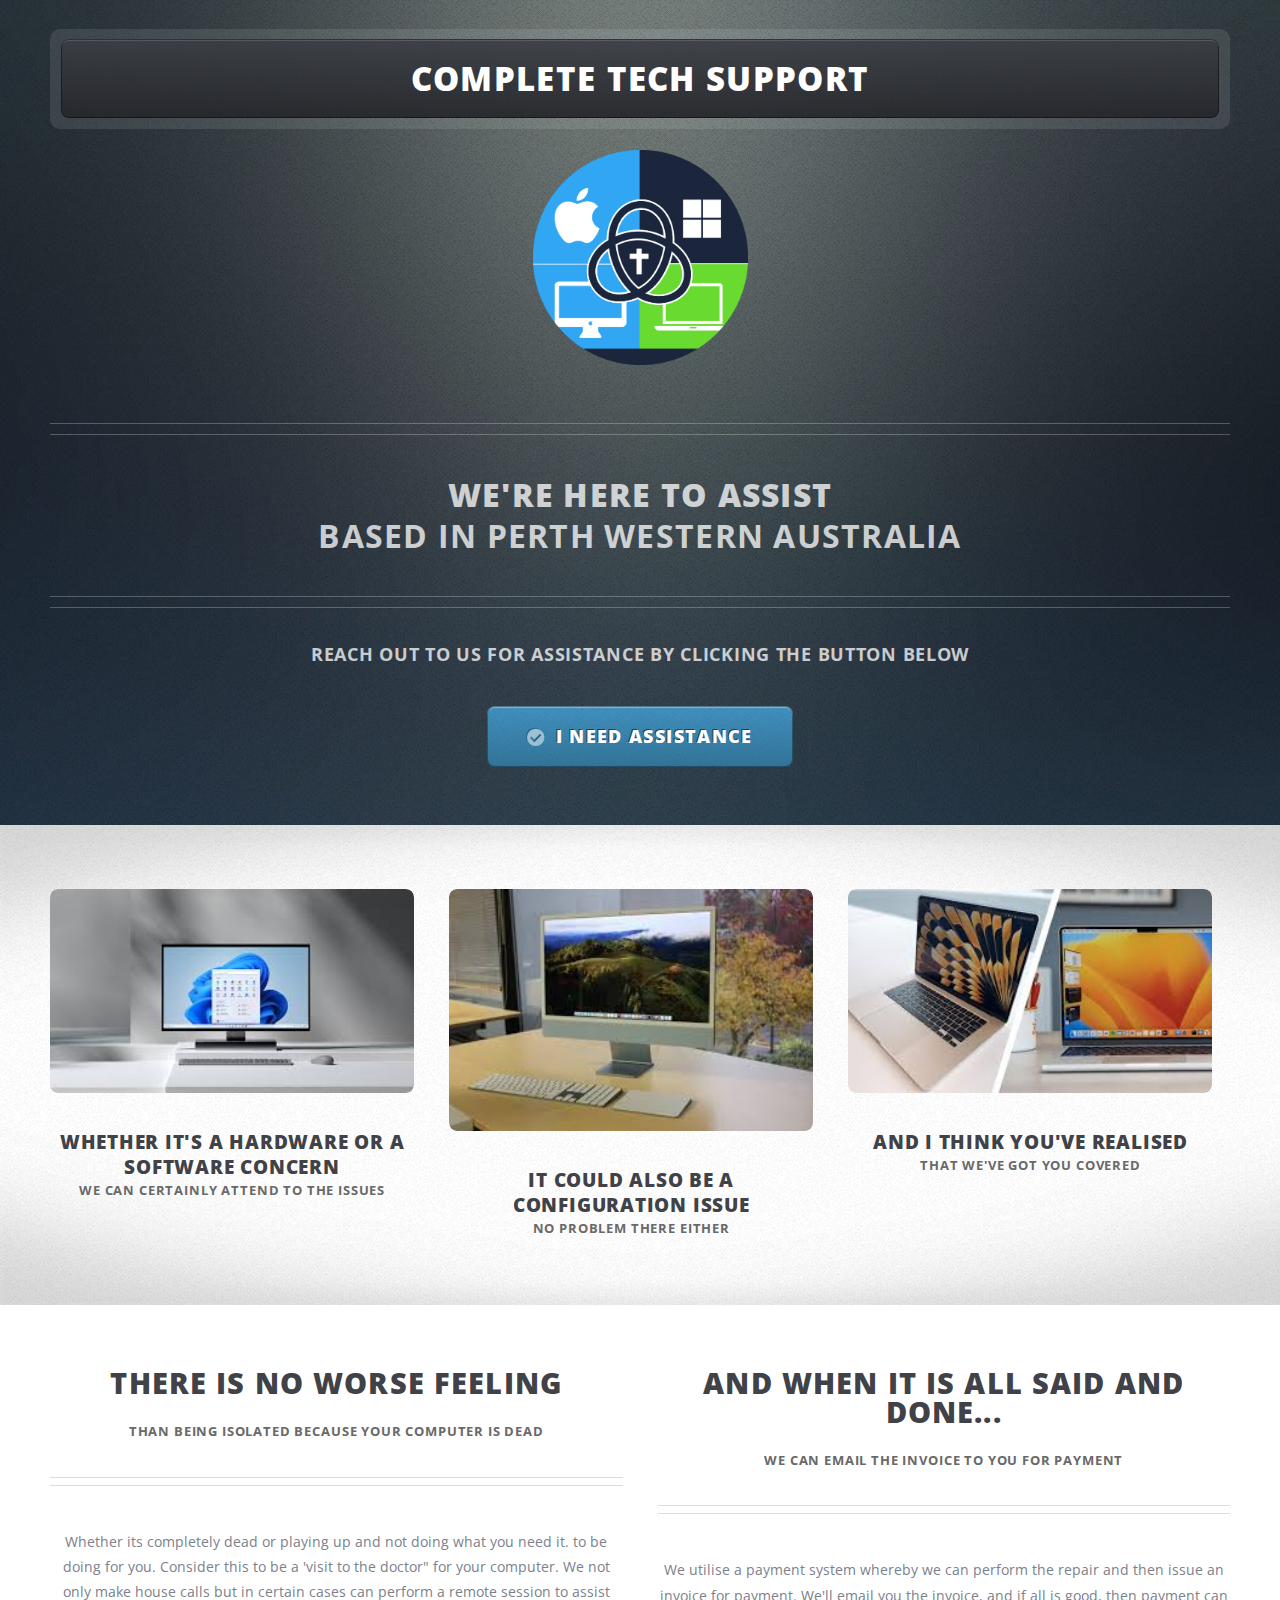
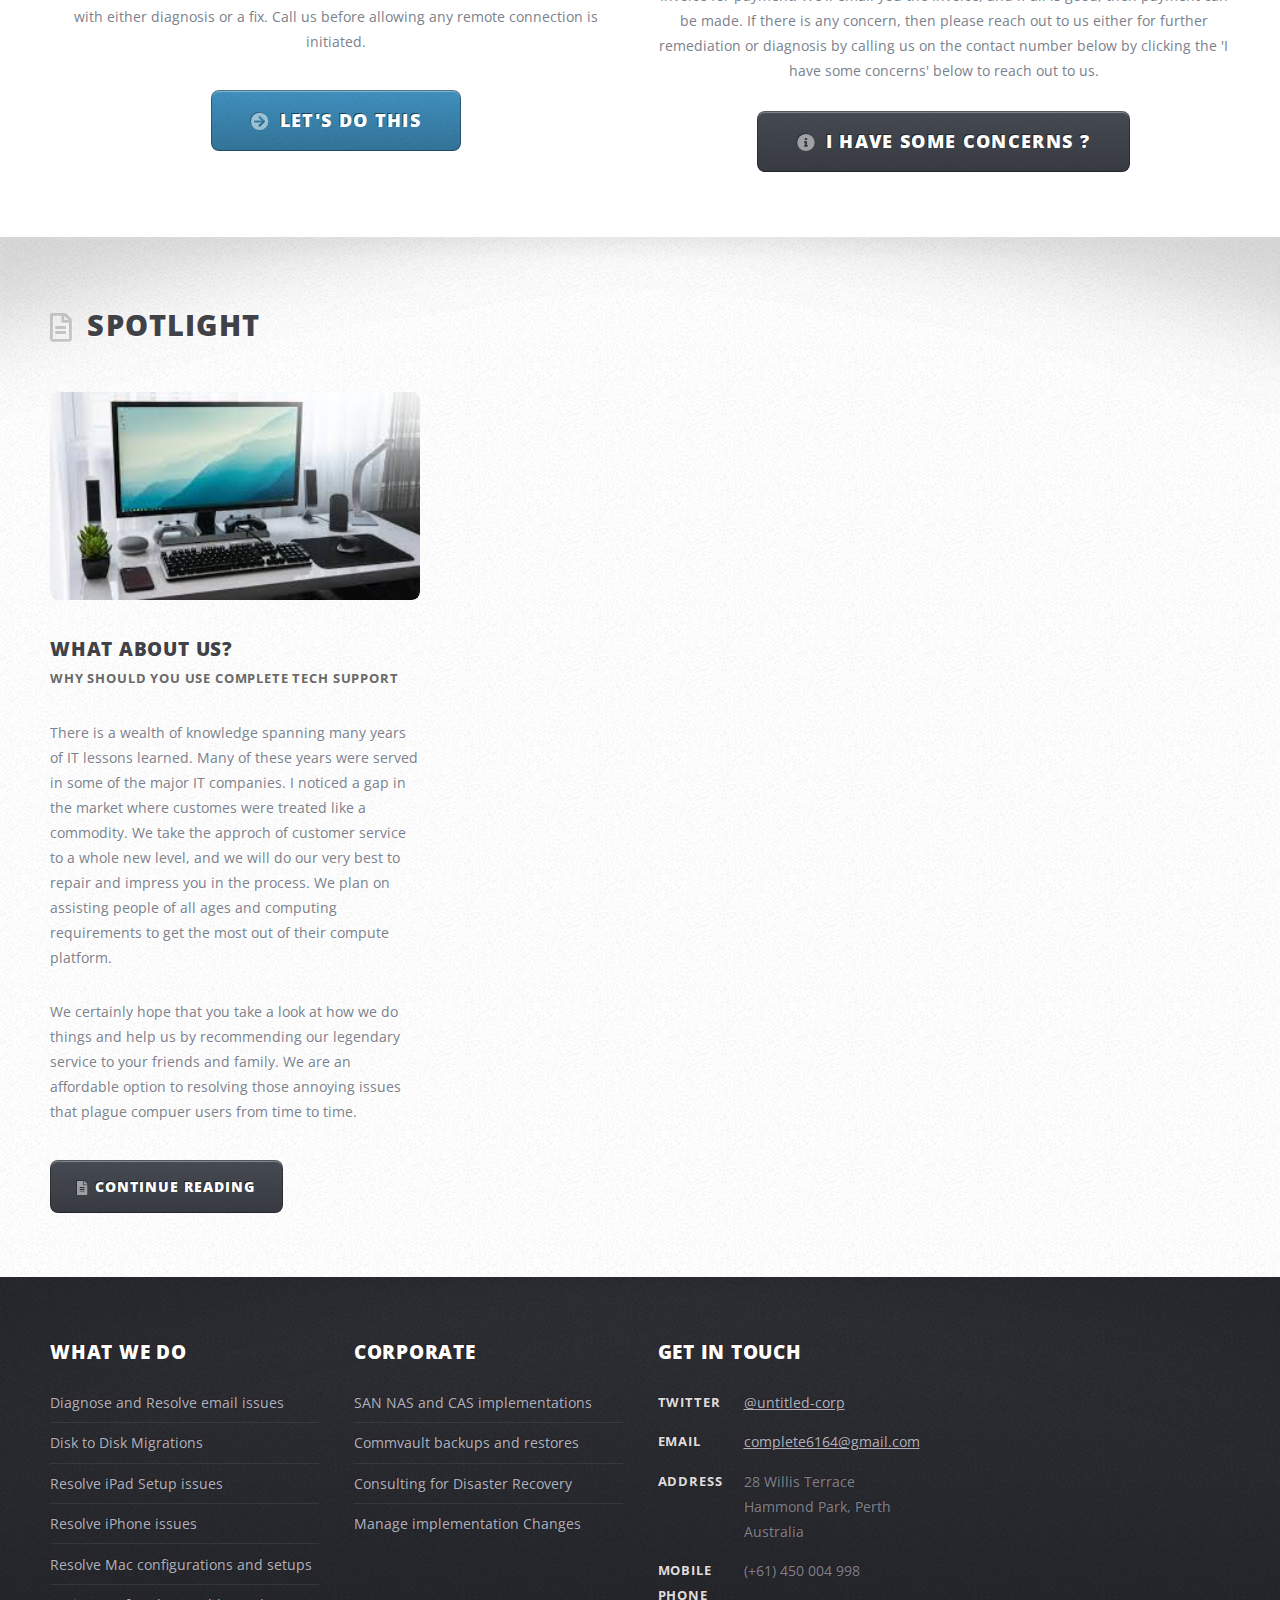
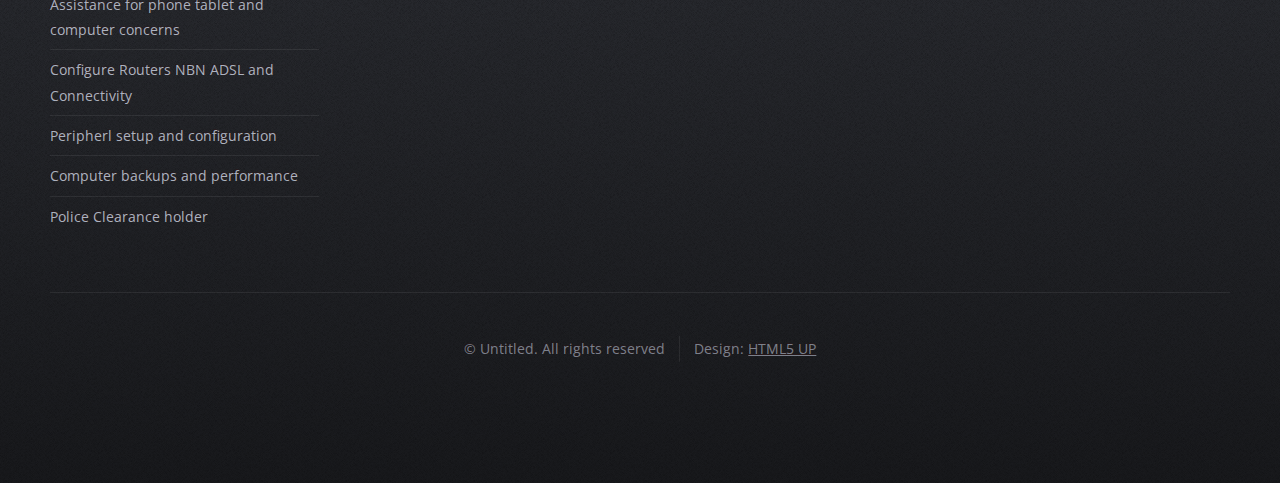
<file: index.html>
<!DOCTYPE HTML>
<html>
	<head>
		<title>Complete Tech Support</title>
		<meta charset="utf-8" />
		<meta name="viewport" content="width=device-width, initial-scale=1, user-scalable=no" />
		<link rel="stylesheet" href="assets/css/main.css" />
		<link rel="icon" type="image/x-icon" href="/images/favicon.png">
	</head>
	<body class="homepage is-preload">
		<div id="page-wrapper">

			<!-- Header -->
				<div id="header-wrapper">
					<div class="container">

						<!-- Header -->
							<header id="header">
								<div class="inner">
									
									<!-- Logo -->
										<h1><a href="index.html" id="logo">Complete Tech Support</a></h1>
								</div>
							</header>
							<div style="display: flex; justify-content: center; margin-top: 1.5em;">
  								<img src="images/favicon.png" alt="" style="height: 15em; vertical-align: middle;">
							</div>


						<!-- Banner -->
							<div id="banner">
								<h2><strong>We're here to assist</strong>
								<br />
								based in Perth Western Australia <a href="https://completetechsupport.com.au"></a></h2>
								<p>Reach out to us for assistance by clicking the button below</button></p>
								<a href="#" class="button medium icon solid fa-check-circle" onclick="window.scrollTo({ top: document.body.scrollHeight, behavior: 'smooth' }); return false;">I need assistance</a>
							</div>

					</div>
				</div>

			<!-- Main Wrapper -->
				<div id="main-wrapper">
					<div class="wrapper style1">
						<div class="inner">

							<!-- Feature 1 -->
								<section class="container box feature1">
									<div class="row gtr-50 aln-center">
										
										<div class="col-4 col-12-medium">
										<section class="feature-card">
											<a href="#" class="image featured"><img src="images/comp2.jpeg" width="300" height="200" alt=""></a>
											<header class="second">
											<h3>Whether it's a hardware or a software concern</h3>
											<p>We can certainly attend to the issues</p>
											</header>
										</section>
										</div>

										<div class="col-4 col-12-medium">
										<section class="feature-card">
											<a href="#" class="image featured"><img src="images/comp3.jpeg" width="300" height="200" alt=""></a>
											<header class="second">
											<h3>It could also be a configuration issue</h3>
											<p>No problem there either</p>
											</header>
										</section>
										</div>

										<div class="col-4 col-12-medium">
										<section class="feature-card">
											<a href="#" class="image featured"><img src="images/comp6.jpeg" width="300" height="200" alt=""></a>
											<header class="second">
											<h3>And I think you've realised</h3>
											<p>That we've got you covered</p>
											</header>
										</section>
										</div>

									</div>
								</section>

						</div>
					</div>
					<div class="wrapper style2">
						<div class="inner">

							<!-- Feature 2 -->
								<section class="container box feature2">
									<div class="row">
										<div class="col-6 col-12-medium">
											<section>
												<header class="major">
													<h2>There is no worse feeling</h2>
													<p>than being isolated because your computer is dead</p>
												</header>
												<p>Whether its completely dead or playing up  and not doing what you need it.
												to be doing for you. Consider this to be a 'visit to the doctor" for your computer. 
												We not only make house calls but in certain cases can  perform a remote session
												to assist with either diagnosis or a fix. Call us before allowing any remote connection is initiated.</p>
												<footer>
													<a href="#" class="button medium icon solid fa-arrow-circle-right" onclick="window.scrollTo({ top: document.body.scrollHeight, behavior: 'smooth' }); return false;">Let's do this</a>
												</footer>
											</section>
										</div>
										<div class="col-6 col-12-medium">
											<section>
												<header class="major">
													<h2>and when it is all said and done...</h2>
													<p>we can email the invoice to you for payment</p>
												</header>
												<p>We utilise a payment system whereby we can perform the repair and then issue an invoice for payment.
												We'll email you the invoice, and if all is good, then payment can be made. If there is any concern, then
												please reach out to us either for further remediation or diagnosis by calling us on the contact number below
												by clicking the 'I have some concerns' below to reach out to us.</p>
													<a href="#" class="button medium alt icon solid fa-info-circle" onclick="window.scrollTo({ top: document.body.scrollHeight, behavior: 'smooth' }); return false;">I have some concerns ?

													</a>
												</footer>
											</section>
										</div>
									</div>
								</section>

							</div>
					</div>
					<div class="wrapper style3">
						<div class="inner">
							<div class="container">
								<div class="row">
									
									<div class="col-4 col-12-medium">

										<!-- Spotlight -->
											<section class="box spotlight">
												<h2 class="icon fa-file-alt">Spotlight</h2>
												<article>
													<a href="#" class="image featured"><img src="images/comp1.jpeg" alt=""></a>
													<header>
														<h3><a href="#">What about us?</a></h3>
														<p>Why should you use Complete Tech Support</p>
													</header>
													<p>There is a wealth of knowledge spanning many years of IT lessons learned. Many of these years
													were served in some of the major IT companies. I noticed a gap in the market where customes were
													treated like a commodity. We take the approch of customer service to a whole new level, and we will
													do our very best to repair and impress you in the process. We plan on assisting people of all ages and
													computing requirements to get the most out of their compute platform.</p>
													<p>We certainly hope that you take a look at how we do things and help us by recommending our legendary 
													service to your friends and family. We are an affordable option to resolving those annoying issues
													that plague compuer users from time to time.</p>
													<footer>
														<a href="#" class="button alt icon solid fa-file-alt" onclick="window.scrollTo({ top: document.body.scrollHeight, behavior: 'smooth' }); return false;">Continue Reading</a>
													</footer>
												</article>
											</section>

									</div>
								</div>
							</div>
						</div>
					</div>
				</div>

			<!-- Footer Wrapper -->
				<div id="footer-wrapper">
					<footer id="footer" class="container">
						<div class="row">
							<div class="col-3 col-6-medium col-12-small">

								<!-- Links -->
									<section>
										<h2>What we do</h2>
										<ul class="divided">
											<li><a href="#">Diagnose and Resolve email issues</a></li>
											<li><a href="#">Disk to Disk Migrations </a></li>
											<li><a href="#">Resolve iPad Setup issues</a></li>
											<li><a href="#">Resolve iPhone issues</a></li>
											<li><a href="#">Resolve Mac configurations and setups</a></li>
											<li><a href="#">Assistance for phone tablet and computer concerns
											<li><a href="#">Configure Routers NBN ADSL and Connectivity</a></li>
											<li><a href="#">Peripherl setup and configuration</a></li>
											<li><a href="#">Computer backups and performance</a></li>
											<li><a href="#">Police Clearance holder</a></li>
										</ul>
									</section>

							</div>
							<div class="col-3 col-6-medium col-12-small">

								<!-- Links -->
									<section>
										<h2>Corporate</h2>
										<ul class="divided">
											<li><a href="#">SAN NAS and CAS implementations</a></li>
											<li><a href="#">Commvault backups and restores</a></li>
											<li><a href="#">Consulting for Disaster Recovery</a></li>
											<li><a href="#">Manage implementation Changes</a></li>
										</ul>
									</section>

							</div>
							<div class="col-6 col-12-medium imp-medium">

								<!-- Contact -->
									<section>
										<h2>Get in touch</h2>
										<div>
											<div class="row">
												<div class="col-6 col-12-small">
													<dl class="contact">
														<dt>Twitter</dt>
														<dd><a href="#">@untitled-corp</a></dd>
														<dt>Email</dt>
														<dd><a href="#" id="mailcopy" onclick="
																const el = document.getElementById('mailcopy');
																navigator.clipboard.writeText(el.innerText || el.textContent)
																	.then(() => alert('Email has been copied to your clipboard!'))
																	.catch(err => alert('Failed: ' + err));
																return false;
																">complete6164@gmail.com</a></dd>
														<dt>Address</dt>
														<dd>
															28 Willis Terrace<br />
															Hammond Park, Perth<br />
															Australia
														</dd>
														<dt>Mobile Phone</dt>
														<dd>(+61) 450 004 998</dd>
													</dl>
												</div>
											</div>
										</div>
									</section>

							</div>
							<div class="col-12">
								<div id="copyright">
									<ul class="menu">
										<li>&copy; Untitled. All rights reserved</li><li>Design: <a href="http://html5up.net">HTML5 UP</a></li>
									</ul>
								</div>
							</div>
						</div>
					</footer>
				</div>

		</div>

		<!-- Scripts -->
			<script src="assets/js/jquery.min.js"></script>
			<script src="assets/js/jquery.dropotron.min.js"></script>
			<script src="assets/js/browser.min.js"></script>
			<script src="assets/js/breakpoints.min.js"></script>
			<script src="assets/js/util.js"></script>
			<script src="assets/js/main.js"></script>

	</body>
</html>
</file>
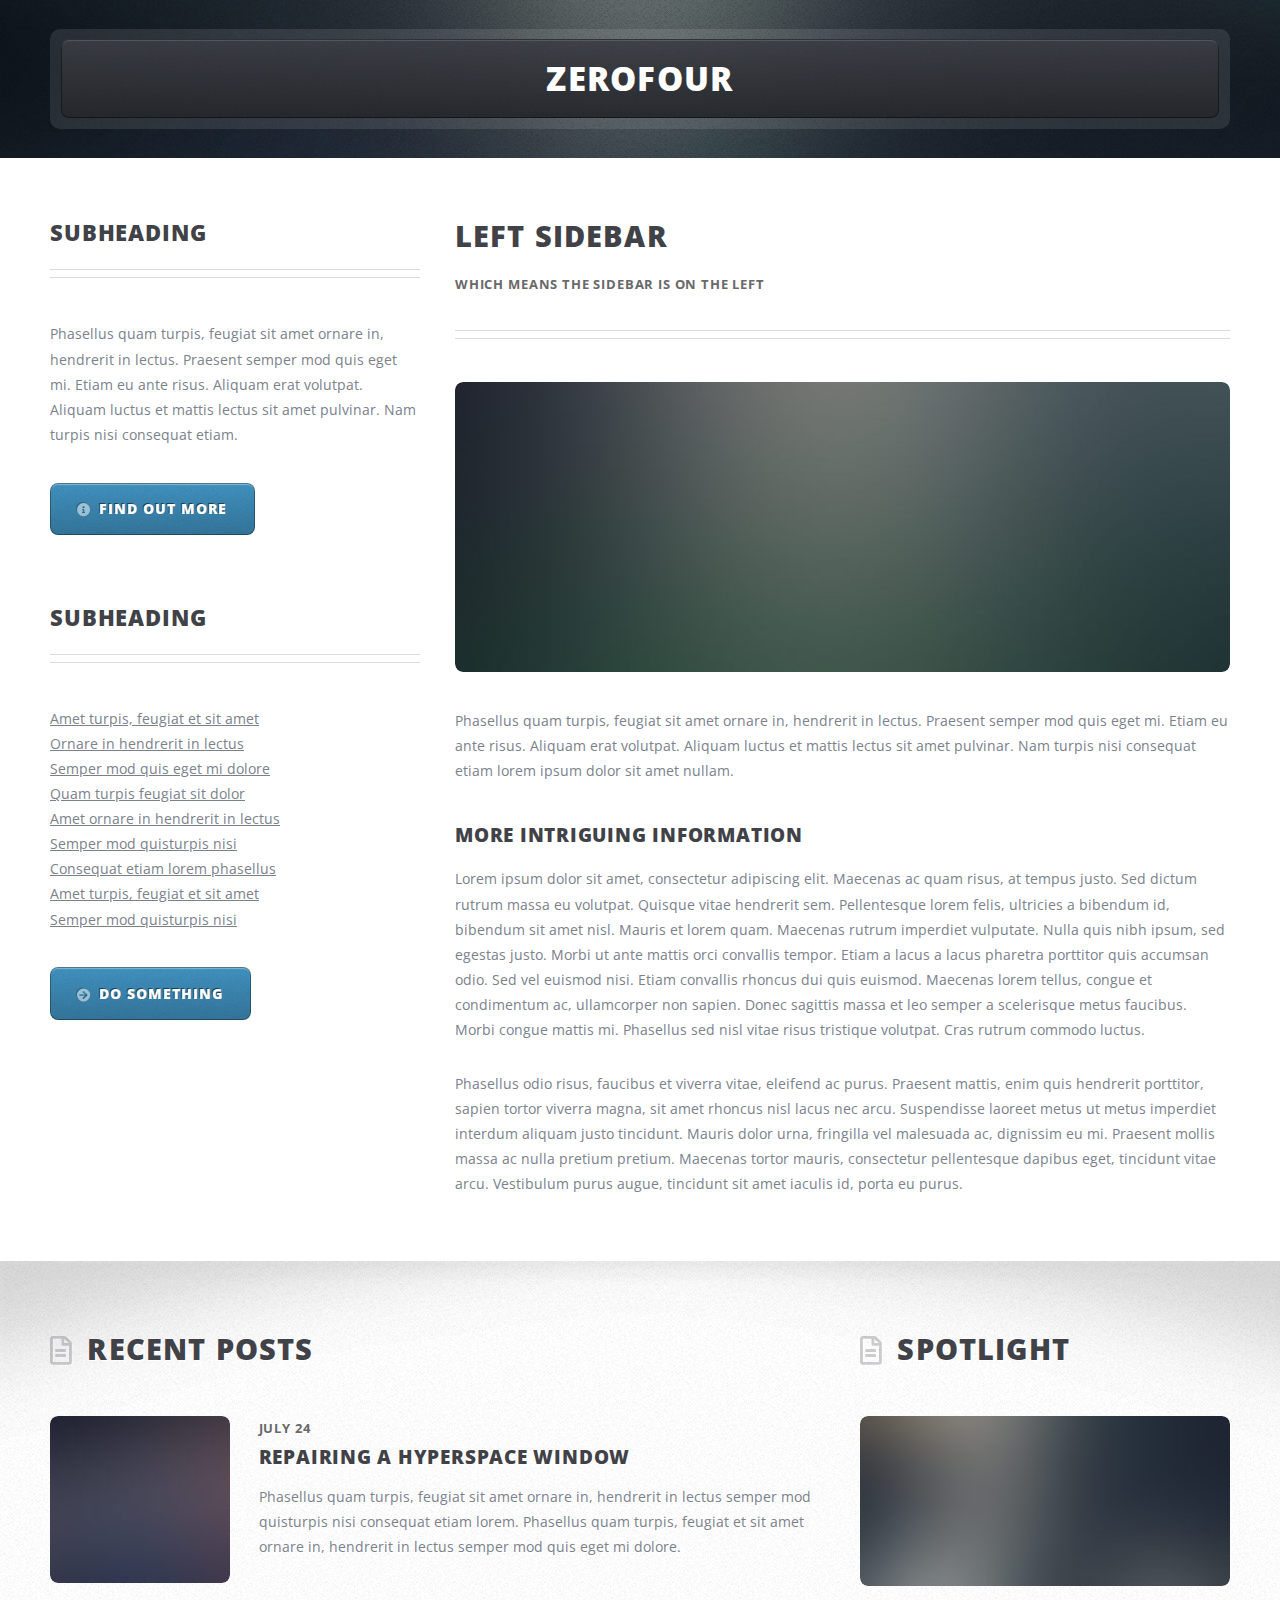
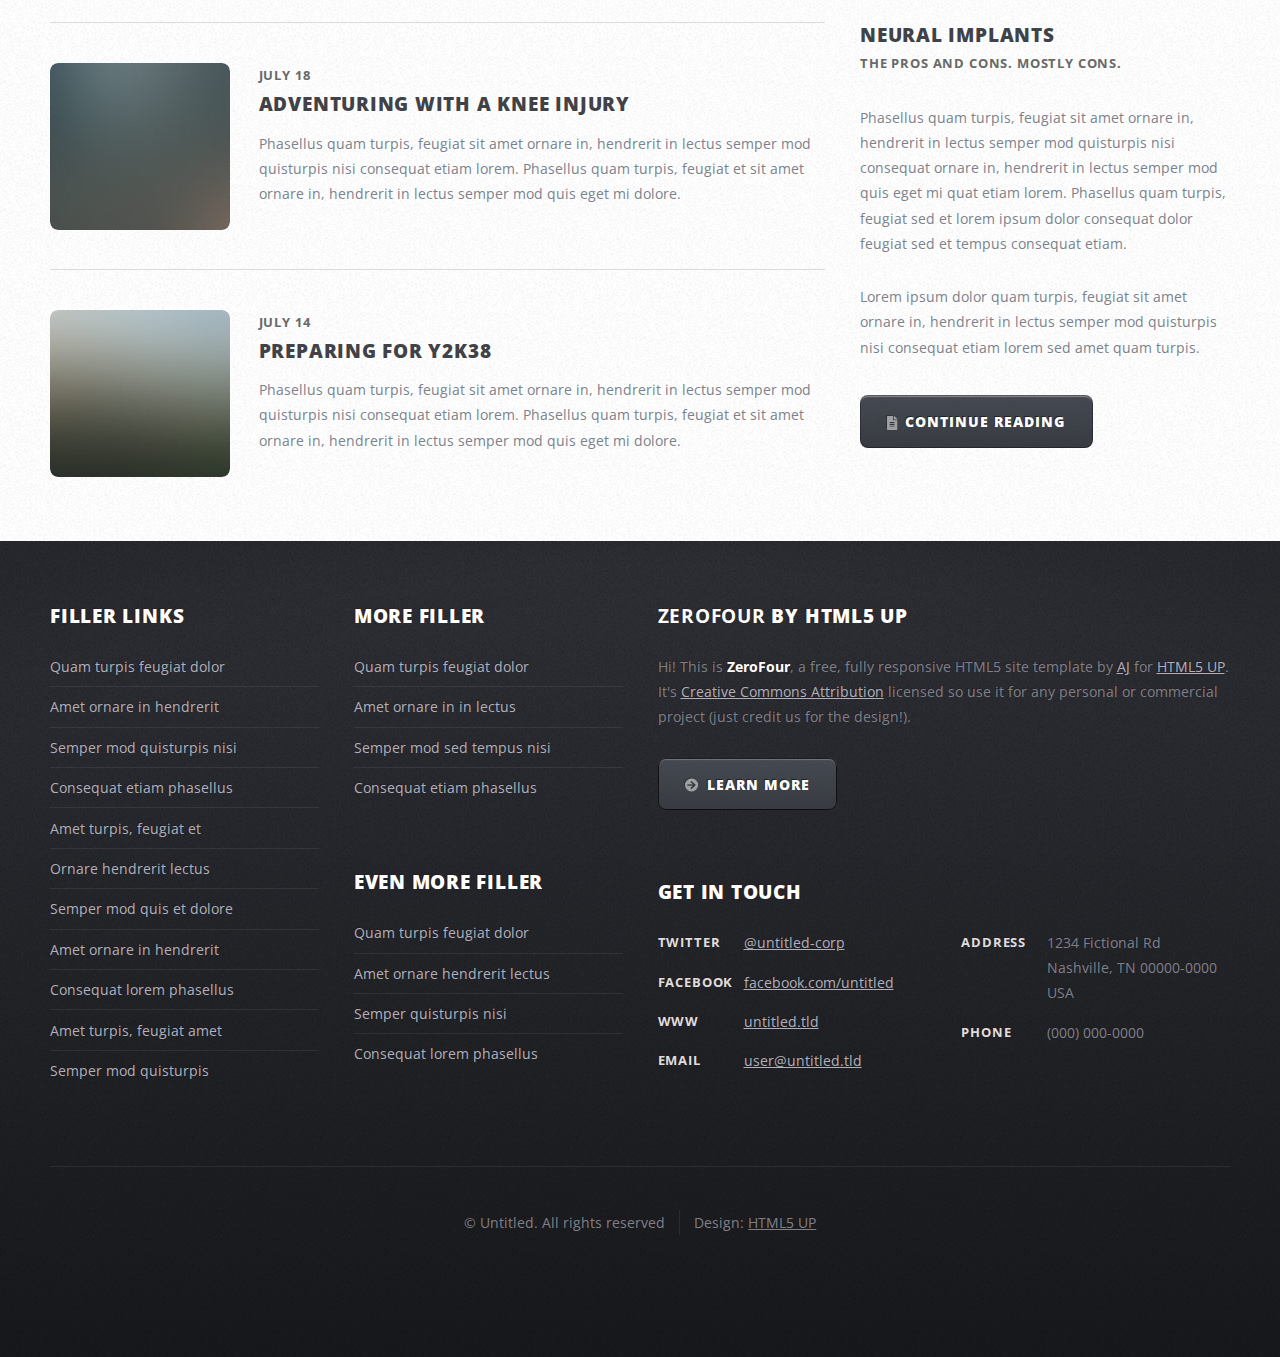
<file: left-sidebar.html>
<!DOCTYPE HTML>
<!--
	ZeroFour by HTML5 UP
	html5up.net | @ajlkn
	Free for personal and commercial use under the CCA 3.0 license (html5up.net/license)
-->
<html>
	<head>
		<title>Left Sidebar - ZeroFour by HTML5 UP</title>
		<meta charset="utf-8" />
		<meta name="viewport" content="width=device-width, initial-scale=1, user-scalable=no" />
		<link rel="stylesheet" href="assets/css/main.css" />
	</head>
	<body class="left-sidebar is-preload">
		<div id="page-wrapper">

			<!-- Header Wrapper -->
				<div id="header-wrapper">
					<div class="container">

						<!-- Header -->
							<header id="header">
								<div class="inner">

									<!-- Logo -->
										<h1><a href="index.html" id="logo">ZeroFour</a></h1>

									<!-- Nav -->
										<nav id="nav">
											<ul>
												<li><a href="index.html">Home</a></li>
												<li>
													<a href="#">Dropdown</a>
													<ul>
														<li><a href="#">Lorem ipsum dolor</a></li>
														<li><a href="#">Magna phasellus</a></li>
														<li>
															<a href="#">Phasellus consequat</a>
															<ul>
																<li><a href="#">Lorem ipsum dolor</a></li>
																<li><a href="#">Phasellus consequat</a></li>
																<li><a href="#">Magna phasellus</a></li>
																<li><a href="#">Etiam dolore nisl</a></li>
															</ul>
														</li>
														<li><a href="#">Veroeros feugiat</a></li>
													</ul>
												</li>
												<li class="current_page_item"><a href="left-sidebar.html">Left Sidebar</a></li>
												<li><a href="right-sidebar.html">Right Sidebar</a></li>
												<li><a href="no-sidebar.html">No Sidebar</a></li>
											</ul>
										</nav>

								</div>
							</header>

					</div>
				</div>

			<!-- Main Wrapper -->
				<div id="main-wrapper">
					<div class="wrapper style2">
						<div class="inner">
							<div class="container">
								<div class="row">
									<div class="col-4 col-12-medium">
										<div id="sidebar">

											<!-- Sidebar -->

												<section>
													<header class="major">
														<h2>Subheading</h2>
													</header>
													<p>Phasellus quam turpis, feugiat sit amet ornare in, hendrerit in lectus.
													Praesent semper mod quis eget mi. Etiam eu ante risus. Aliquam erat volutpat.
													Aliquam luctus et mattis lectus sit amet pulvinar. Nam turpis nisi
													consequat etiam.</p>
													<footer>
														<a href="#" class="button icon solid fa-info-circle">Find out more</a>
													</footer>
												</section>

												<section>
													<header class="major">
														<h2>Subheading</h2>
													</header>
													<ul class="style2">
														<li><a href="#">Amet turpis, feugiat et sit amet</a></li>
														<li><a href="#">Ornare in hendrerit in lectus</a></li>
														<li><a href="#">Semper mod quis eget mi dolore</a></li>
														<li><a href="#">Quam turpis feugiat sit dolor</a></li>
														<li><a href="#">Amet ornare in hendrerit in lectus</a></li>
														<li><a href="#">Semper mod quisturpis nisi</a></li>
														<li><a href="#">Consequat etiam lorem phasellus</a></li>
														<li><a href="#">Amet turpis, feugiat et sit amet</a></li>
														<li><a href="#">Semper mod quisturpis nisi</a></li>
													</ul>
													<footer>
														<a href="#" class="button icon solid fa-arrow-circle-right">Do Something</a>
													</footer>
												</section>

										</div>
									</div>
									<div class="col-8 col-12-medium imp-medium">
										<div id="content">

											<!-- Content -->

												<article>
													<header class="major">
														<h2>Left Sidebar</h2>
														<p>Which means the sidebar is on the left</p>
													</header>

													<span class="image featured"><img src="images/pic08.jpg" alt="" /></span>

													<p>Phasellus quam turpis, feugiat sit amet ornare in, hendrerit in lectus.
													Praesent semper mod quis eget mi. Etiam eu ante risus. Aliquam erat volutpat.
													Aliquam luctus et mattis lectus sit amet pulvinar. Nam turpis nisi
													consequat etiam lorem ipsum dolor sit amet nullam.</p>

													<h3>More intriguing information</h3>
													<p>Lorem ipsum dolor sit amet, consectetur adipiscing elit. Maecenas ac quam risus, at tempus
													justo. Sed dictum rutrum massa eu volutpat. Quisque vitae hendrerit sem. Pellentesque lorem felis,
													ultricies a bibendum id, bibendum sit amet nisl. Mauris et lorem quam. Maecenas rutrum imperdiet
													vulputate. Nulla quis nibh ipsum, sed egestas justo. Morbi ut ante mattis orci convallis tempor.
													Etiam a lacus a lacus pharetra porttitor quis accumsan odio. Sed vel euismod nisi. Etiam convallis
													rhoncus dui quis euismod. Maecenas lorem tellus, congue et condimentum ac, ullamcorper non sapien.
													Donec sagittis massa et leo semper a scelerisque metus faucibus. Morbi congue mattis mi.
													Phasellus sed nisl vitae risus tristique volutpat. Cras rutrum commodo luctus.</p>

													<p>Phasellus odio risus, faucibus et viverra vitae, eleifend ac purus. Praesent mattis, enim
													quis hendrerit porttitor, sapien tortor viverra magna, sit amet rhoncus nisl lacus nec arcu.
													Suspendisse laoreet metus ut metus imperdiet interdum aliquam justo tincidunt. Mauris dolor urna,
													fringilla vel malesuada ac, dignissim eu mi. Praesent mollis massa ac nulla pretium pretium.
													Maecenas tortor mauris, consectetur pellentesque dapibus eget, tincidunt vitae arcu.
													Vestibulum purus augue, tincidunt sit amet iaculis id, porta eu purus.</p>
												</article>

										</div>
									</div>
								</div>
							</div>
						</div>
					</div>
					<div class="wrapper style3">
						<div class="inner">
							<div class="container">
								<div class="row">
									<div class="col-8 col-12-medium">

										<!-- Article list -->
											<section class="box article-list">
												<h2 class="icon fa-file-alt">Recent Posts</h2>

												<!-- Excerpt -->
													<article class="box excerpt">
														<a href="#" class="image left"><img src="images/pic04.jpg" alt="" /></a>
														<div>
															<header>
																<span class="date">July 24</span>
																<h3><a href="#">Repairing a hyperspace window</a></h3>
															</header>
															<p>Phasellus quam turpis, feugiat sit amet ornare in, hendrerit in lectus
															semper mod quisturpis nisi consequat etiam lorem. Phasellus quam turpis,
															feugiat et sit amet ornare in, hendrerit in lectus semper mod quis eget mi dolore.</p>
														</div>
													</article>

												<!-- Excerpt -->
													<article class="box excerpt">
														<a href="#" class="image left"><img src="images/pic05.jpg" alt="" /></a>
														<div>
															<header>
																<span class="date">July 18</span>
																<h3><a href="#">Adventuring with a knee injury</a></h3>
															</header>
															<p>Phasellus quam turpis, feugiat sit amet ornare in, hendrerit in lectus
															semper mod quisturpis nisi consequat etiam lorem. Phasellus quam turpis,
															feugiat et sit amet ornare in, hendrerit in lectus semper mod quis eget mi dolore.</p>
														</div>
													</article>

												<!-- Excerpt -->
													<article class="box excerpt">
														<a href="#" class="image left"><img src="images/pic06.jpg" alt="" /></a>
														<div>
															<header>
																<span class="date">July 14</span>
																<h3><a href="#">Preparing for Y2K38</a></h3>
															</header>
															<p>Phasellus quam turpis, feugiat sit amet ornare in, hendrerit in lectus
															semper mod quisturpis nisi consequat etiam lorem. Phasellus quam turpis,
															feugiat et sit amet ornare in, hendrerit in lectus semper mod quis eget mi dolore.</p>
														</div>
													</article>

											</section>
									</div>
									<div class="col-4 col-12-medium">

										<!-- Spotlight -->
											<section class="box spotlight">
												<h2 class="icon fa-file-alt">Spotlight</h2>
												<article>
													<a href="#" class="image featured"><img src="images/pic07.jpg" alt=""></a>
													<header>
														<h3><a href="#">Neural Implants</a></h3>
														<p>The pros and cons. Mostly cons.</p>
													</header>
													<p>Phasellus quam turpis, feugiat sit amet ornare in, hendrerit in lectus semper mod
													quisturpis nisi consequat ornare in, hendrerit in lectus semper mod quis eget mi quat etiam
													lorem. Phasellus quam turpis, feugiat sed et lorem ipsum dolor consequat dolor feugiat sed
													et tempus consequat etiam.</p>
													<p>Lorem ipsum dolor quam turpis, feugiat sit amet ornare in, hendrerit in lectus semper
													mod quisturpis nisi consequat etiam lorem sed amet quam turpis.</p>
													<footer>
														<a href="#" class="button alt icon solid fa-file-alt">Continue Reading</a>
													</footer>
												</article>
											</section>

									</div>
								</div>
							</div>
						</div>
					</div>
				</div>

			<!-- Footer Wrapper -->
				<div id="footer-wrapper">
					<footer id="footer" class="container">
						<div class="row">
							<div class="col-3 col-6-medium col-12-small">

								<!-- Links -->
									<section>
										<h2>Filler Links</h2>
										<ul class="divided">
											<li><a href="#">Quam turpis feugiat dolor</a></li>
											<li><a href="#">Amet ornare in hendrerit </a></li>
											<li><a href="#">Semper mod quisturpis nisi</a></li>
											<li><a href="#">Consequat etiam phasellus</a></li>
											<li><a href="#">Amet turpis, feugiat et</a></li>
											<li><a href="#">Ornare hendrerit lectus</a></li>
											<li><a href="#">Semper mod quis et dolore</a></li>
											<li><a href="#">Amet ornare in hendrerit</a></li>
											<li><a href="#">Consequat lorem phasellus</a></li>
											<li><a href="#">Amet turpis, feugiat amet</a></li>
											<li><a href="#">Semper mod quisturpis</a></li>
										</ul>
									</section>

							</div>
							<div class="col-3 col-6-medium col-12-small">

								<!-- Links -->
									<section>
										<h2>More Filler</h2>
										<ul class="divided">
											<li><a href="#">Quam turpis feugiat dolor</a></li>
											<li><a href="#">Amet ornare in in lectus</a></li>
											<li><a href="#">Semper mod sed tempus nisi</a></li>
											<li><a href="#">Consequat etiam phasellus</a></li>
										</ul>
									</section>

								<!-- Links -->
									<section>
										<h2>Even More Filler</h2>
										<ul class="divided">
											<li><a href="#">Quam turpis feugiat dolor</a></li>
											<li><a href="#">Amet ornare hendrerit lectus</a></li>
											<li><a href="#">Semper quisturpis nisi</a></li>
											<li><a href="#">Consequat lorem phasellus</a></li>
										</ul>
									</section>

							</div>
							<div class="col-6 col-12-medium imp-medium">

								<!-- About -->
									<section>
										<h2><strong>ZeroFour</strong> by HTML5 UP</h2>
										<p>Hi! This is <strong>ZeroFour</strong>, a free, fully responsive HTML5 site
										template by <a href="http://twitter.com/ajlkn">AJ</a> for <a href="http://html5up.net/">HTML5 UP</a>.
										It's <a href="http://html5up.net/license/">Creative Commons Attribution</a>
										licensed so use it for any personal or commercial project (just credit us
										for the design!).</p>
										<a href="#" class="button alt icon solid fa-arrow-circle-right">Learn More</a>
									</section>

								<!-- Contact -->
									<section>
										<h2>Get in touch</h2>
										<div>
											<div class="row">
												<div class="col-6 col-12-small">
													<dl class="contact">
														<dt>Twitter</dt>
														<dd><a href="#">@untitled-corp</a></dd>
														<dt>Facebook</dt>
														<dd><a href="#">facebook.com/untitled</a></dd>
														<dt>WWW</dt>
														<dd><a href="#">untitled.tld</a></dd>
														<dt>Email</dt>
														<dd><a href="#">user@untitled.tld</a></dd>
													</dl>
												</div>
												<div class="col-6 col-12-small">
													<dl class="contact">
														<dt>Address</dt>
														<dd>
															1234 Fictional Rd<br />
															Nashville, TN 00000-0000<br />
															USA
														</dd>
														<dt>Phone</dt>
														<dd>(000) 000-0000</dd>
													</dl>
												</div>
											</div>
										</div>
									</section>

							</div>
							<div class="col-12">
								<div id="copyright">
									<ul class="menu">
										<li>&copy; Untitled. All rights reserved</li><li>Design: <a href="http://html5up.net">HTML5 UP</a></li>
									</ul>
								</div>
							</div>
						</div>
					</footer>
				</div>

		</div>

		<!-- Scripts -->
			<script src="assets/js/jquery.min.js"></script>
			<script src="assets/js/jquery.dropotron.min.js"></script>
			<script src="assets/js/browser.min.js"></script>
			<script src="assets/js/breakpoints.min.js"></script>
			<script src="assets/js/util.js"></script>
			<script src="assets/js/main.js"></script>

	</body>
</html>
</file>
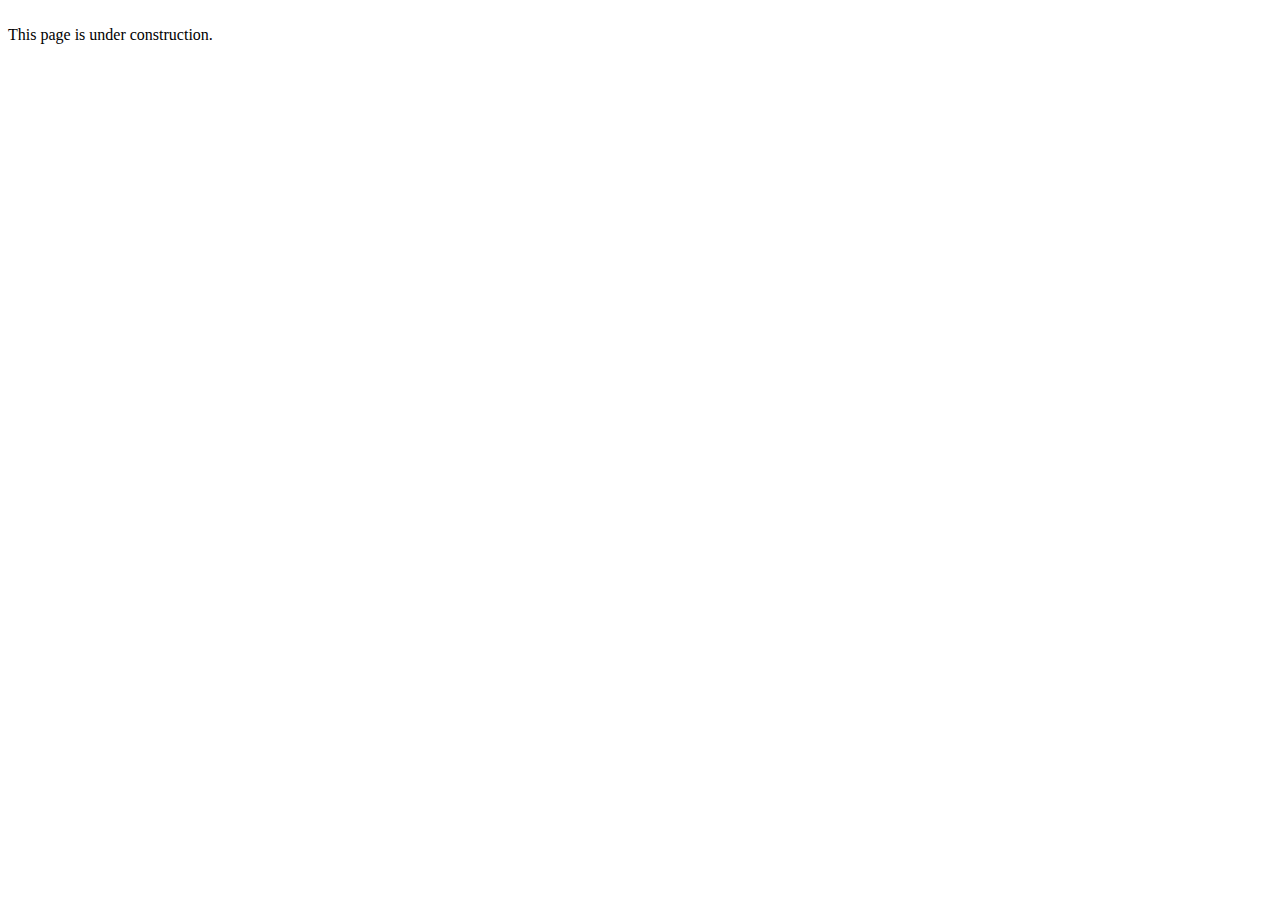
<file: main.html>
<!DOCTYPE html>
<meta charset="utf-8">
<html>
    <head>
        <title>
            Free Stock Charting
        </title>
    </head>
    <br>
    <body>
        This page is under construction.
    </body>
</html>
</file>
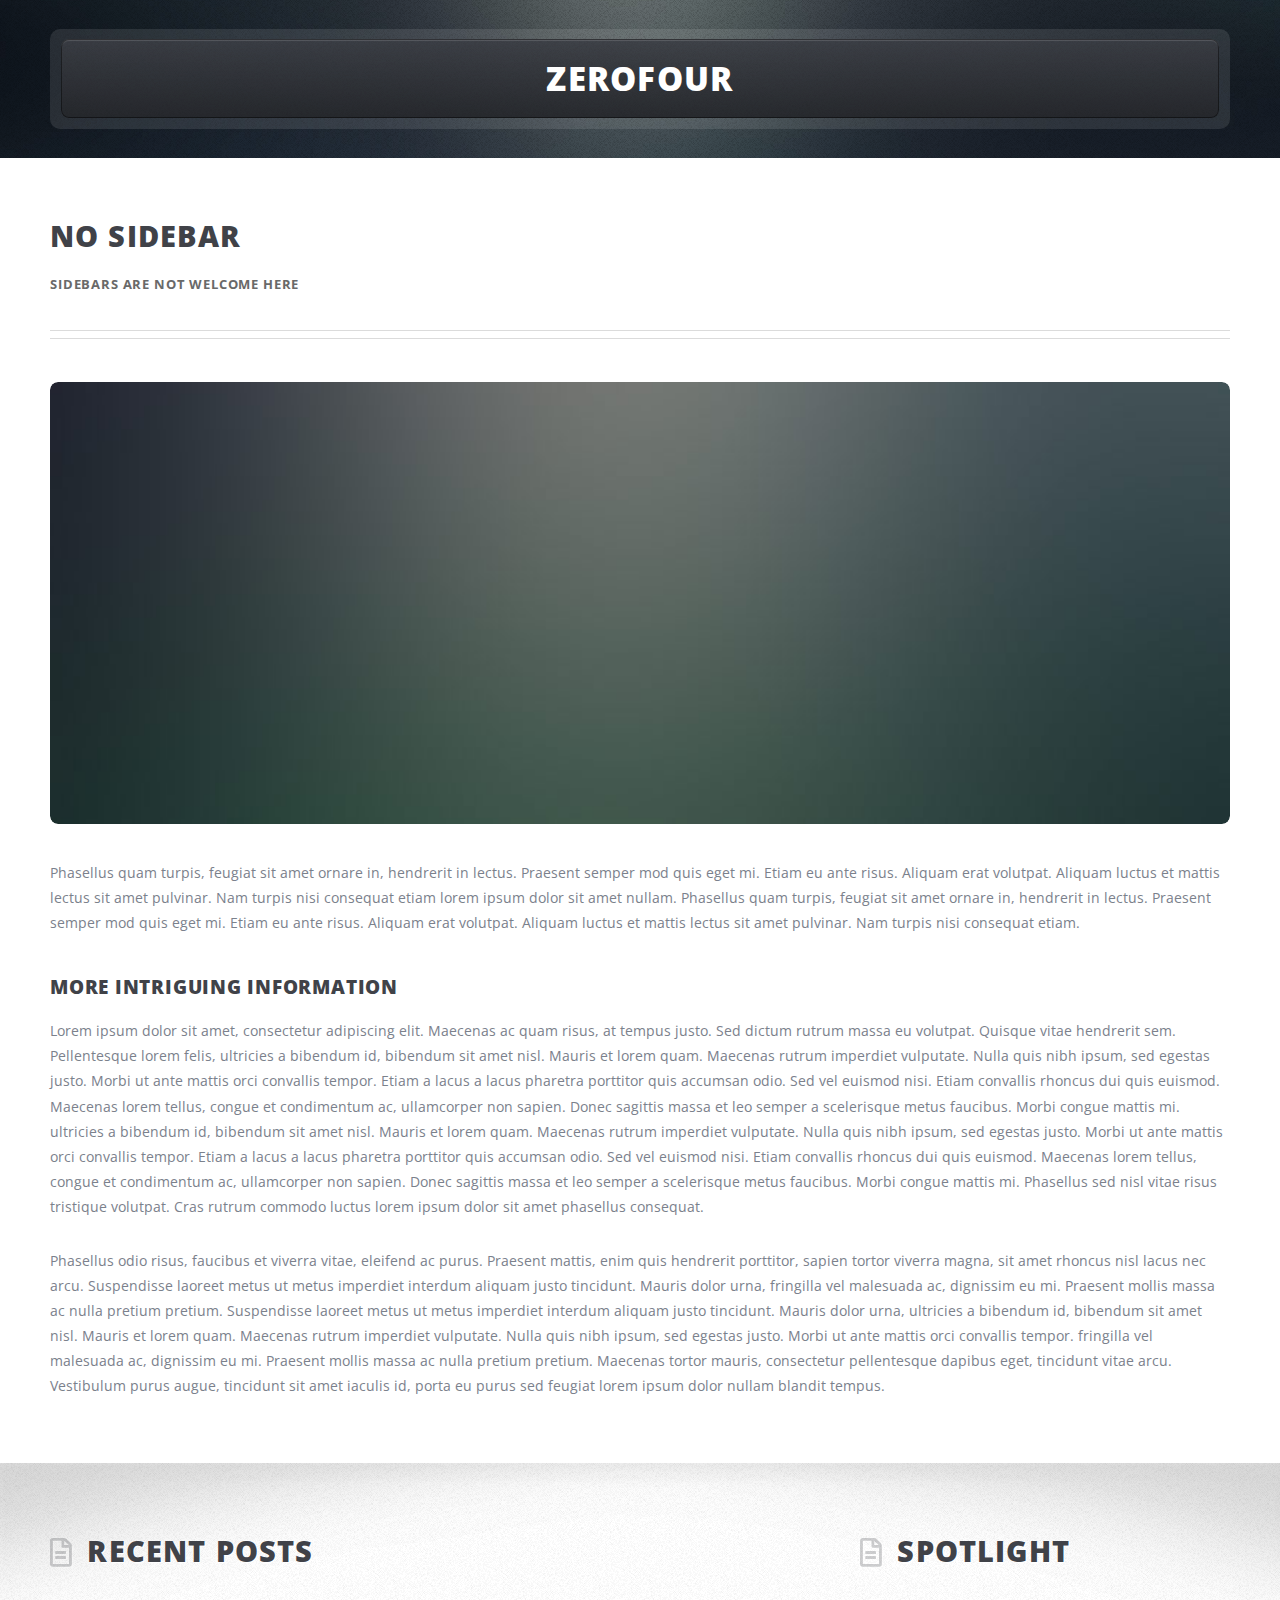
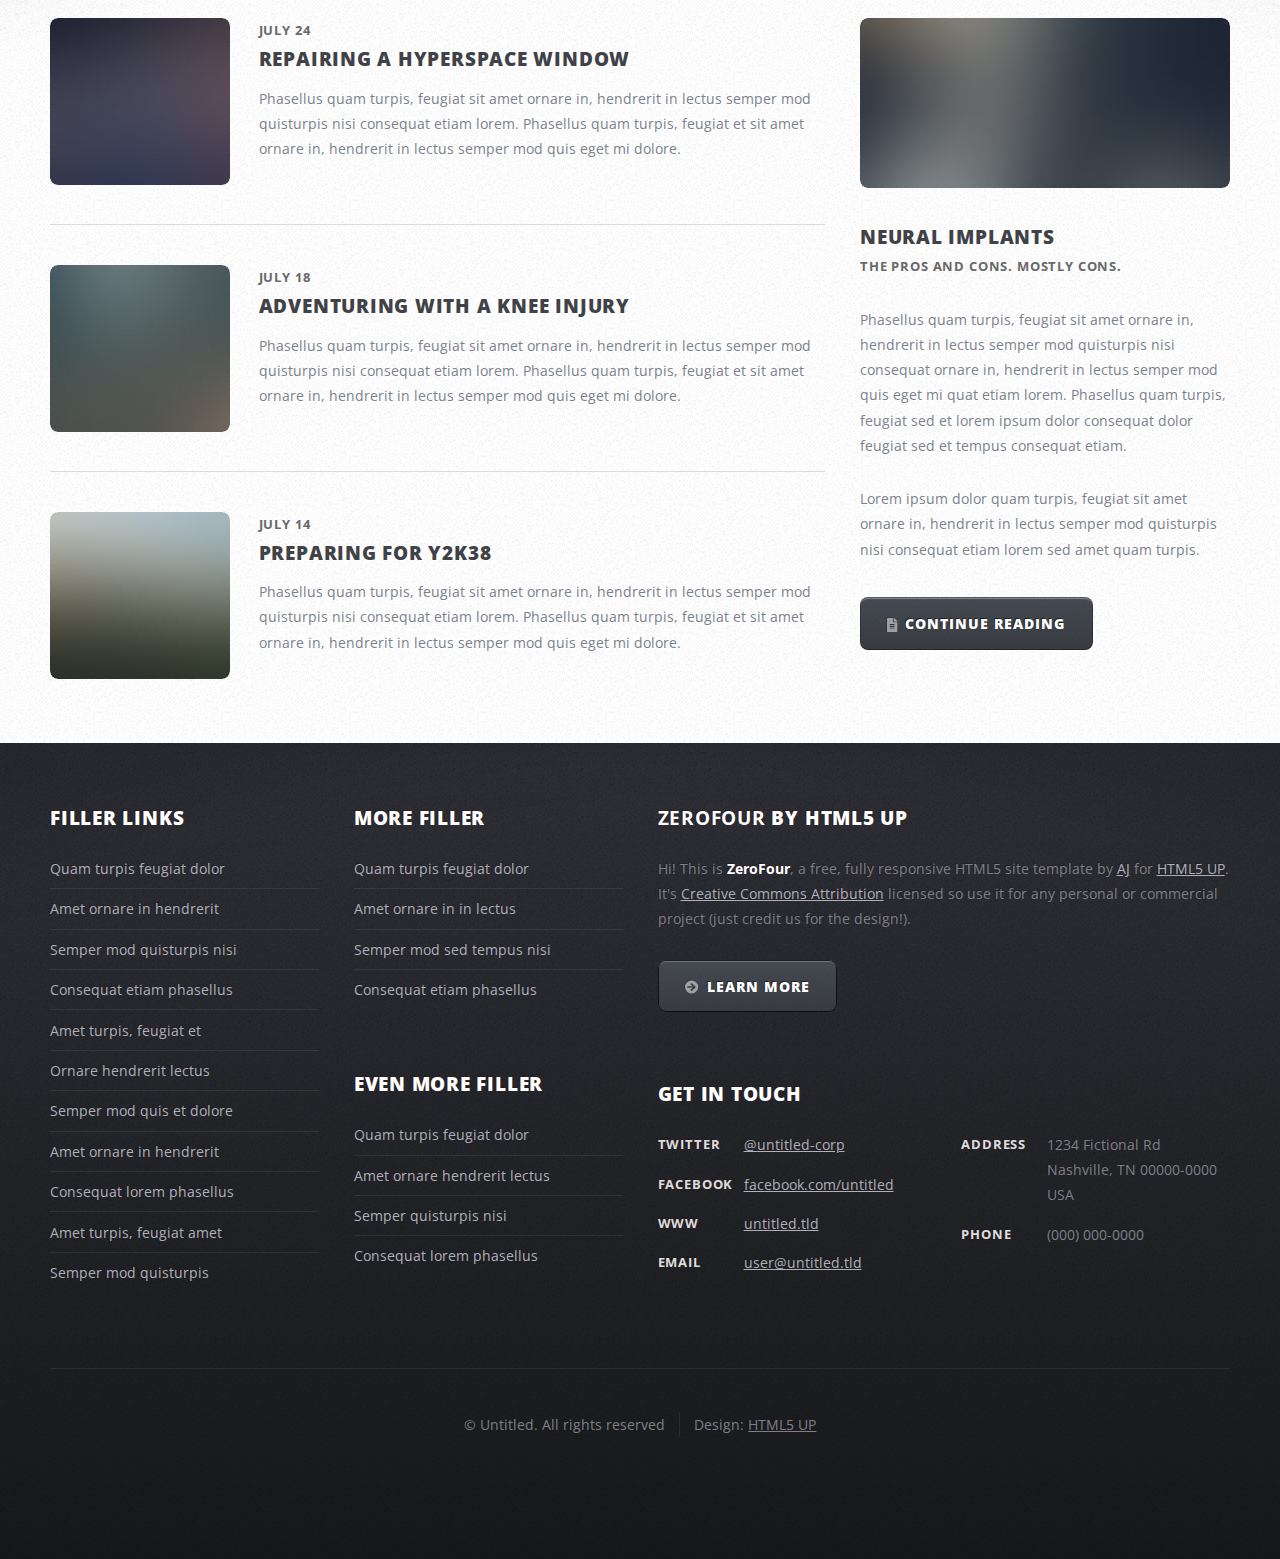
<file: no-sidebar.html>
<!DOCTYPE HTML>
<!--
	ZeroFour by HTML5 UP
	html5up.net | @ajlkn
	Free for personal and commercial use under the CCA 3.0 license (html5up.net/license)
-->
<html>
	<head>
		<title>No Sidebar - ZeroFour by HTML5 UP</title>
		<meta charset="utf-8" />
		<meta name="viewport" content="width=device-width, initial-scale=1, user-scalable=no" />
		<link rel="stylesheet" href="assets/css/main.css" />
	</head>
	<body class="no-sidebar is-preload">
		<div id="page-wrapper">

			<!-- Header Wrapper -->
				<div id="header-wrapper">
					<div class="container">

						<!-- Header -->
							<header id="header">
								<div class="inner">

									<!-- Logo -->
										<h1><a href="index.html" id="logo">ZeroFour</a></h1>

									<!-- Nav -->
										<nav id="nav">
											<ul>
												<li><a href="index.html">Home</a></li>
												<li>
													<a href="#">Dropdown</a>
													<ul>
														<li><a href="#">Lorem ipsum dolor</a></li>
														<li><a href="#">Magna phasellus</a></li>
														<li>
															<a href="#">Phasellus consequat</a>
															<ul>
																<li><a href="#">Lorem ipsum dolor</a></li>
																<li><a href="#">Phasellus consequat</a></li>
																<li><a href="#">Magna phasellus</a></li>
																<li><a href="#">Etiam dolore nisl</a></li>
															</ul>
														</li>
														<li><a href="#">Veroeros feugiat</a></li>
													</ul>
												</li>
												<li><a href="left-sidebar.html">Left Sidebar</a></li>
												<li><a href="right-sidebar.html">Right Sidebar</a></li>
												<li class="current_page_item"><a href="no-sidebar.html">No Sidebar</a></li>
											</ul>
										</nav>

								</div>
							</header>

					</div>
				</div>

			<!-- Main Wrapper -->
				<div id="main-wrapper">
					<div class="wrapper style2">
						<div class="inner">
							<div class="container">
								<div id="content">

									<!-- Content -->

										<article>
											<header class="major">
												<h2>No Sidebar</h2>
												<p>Sidebars are not welcome here</p>
											</header>

											<span class="image featured"><img src="images/pic08.jpg" alt="" /></span>

											<p>Phasellus quam turpis, feugiat sit amet ornare in, hendrerit in lectus.
											Praesent semper mod quis eget mi. Etiam eu ante risus. Aliquam erat volutpat.
											Aliquam luctus et mattis lectus sit amet pulvinar. Nam turpis nisi
											consequat etiam lorem ipsum dolor sit amet nullam. Phasellus quam turpis,
											feugiat sit amet ornare in, hendrerit in lectus. Praesent semper mod quis
											eget mi. Etiam eu ante risus. Aliquam erat volutpat. Aliquam luctus et
											mattis lectus sit amet pulvinar. Nam turpis nisi consequat etiam.</p>

											<h3>More intriguing information</h3>
											<p>Lorem ipsum dolor sit amet, consectetur adipiscing elit. Maecenas ac quam risus, at tempus
											justo. Sed dictum rutrum massa eu volutpat. Quisque vitae hendrerit sem. Pellentesque lorem felis,
											ultricies a bibendum id, bibendum sit amet nisl. Mauris et lorem quam. Maecenas rutrum imperdiet
											vulputate. Nulla quis nibh ipsum, sed egestas justo. Morbi ut ante mattis orci convallis tempor.
											Etiam a lacus a lacus pharetra porttitor quis accumsan odio. Sed vel euismod nisi. Etiam convallis
											rhoncus dui quis euismod. Maecenas lorem tellus, congue et condimentum ac, ullamcorper non sapien.
											Donec sagittis massa et leo semper a scelerisque metus faucibus. Morbi congue mattis mi.
											ultricies a bibendum id, bibendum sit amet nisl. Mauris et lorem quam. Maecenas rutrum imperdiet
											vulputate. Nulla quis nibh ipsum, sed egestas justo. Morbi ut ante mattis orci convallis tempor.
											Etiam a lacus a lacus pharetra porttitor quis accumsan odio. Sed vel euismod nisi. Etiam convallis
											rhoncus dui quis euismod. Maecenas lorem tellus, congue et condimentum ac, ullamcorper non sapien.
											Donec sagittis massa et leo semper a scelerisque metus faucibus. Morbi congue mattis mi.
											Phasellus sed nisl vitae risus tristique volutpat. Cras rutrum commodo luctus lorem ipsum
											dolor sit amet phasellus consequat.</p>

											<p>Phasellus odio risus, faucibus et viverra vitae, eleifend ac purus. Praesent mattis, enim
											quis hendrerit porttitor, sapien tortor viverra magna, sit amet rhoncus nisl lacus nec arcu.
											Suspendisse laoreet metus ut metus imperdiet interdum aliquam justo tincidunt. Mauris dolor urna,
											fringilla vel malesuada ac, dignissim eu mi. Praesent mollis massa ac nulla pretium pretium.
											Suspendisse laoreet metus ut metus imperdiet interdum aliquam justo tincidunt. Mauris dolor urna,
											ultricies a bibendum id, bibendum sit amet nisl. Mauris et lorem quam. Maecenas rutrum imperdiet
											vulputate. Nulla quis nibh ipsum, sed egestas justo. Morbi ut ante mattis orci convallis tempor.
											fringilla vel malesuada ac, dignissim eu mi. Praesent mollis massa ac nulla pretium pretium.
											Maecenas tortor mauris, consectetur pellentesque dapibus eget, tincidunt vitae arcu.
											Vestibulum purus augue, tincidunt sit amet iaculis id, porta eu purus sed feugiat lorem ipsum
											dolor nullam blandit tempus.</p>
										</article>

								</div>
							</div>
						</div>
					</div>
					<div class="wrapper style3">
						<div class="inner">
							<div class="container">
								<div class="row">
									<div class="col-8 col-12-medium">

										<!-- Article list -->
											<section class="box article-list">
												<h2 class="icon fa-file-alt">Recent Posts</h2>

												<!-- Excerpt -->
													<article class="box excerpt">
														<a href="#" class="image left"><img src="images/pic04.jpg" alt="" /></a>
														<div>
															<header>
																<span class="date">July 24</span>
																<h3><a href="#">Repairing a hyperspace window</a></h3>
															</header>
															<p>Phasellus quam turpis, feugiat sit amet ornare in, hendrerit in lectus
															semper mod quisturpis nisi consequat etiam lorem. Phasellus quam turpis,
															feugiat et sit amet ornare in, hendrerit in lectus semper mod quis eget mi dolore.</p>
														</div>
													</article>

												<!-- Excerpt -->
													<article class="box excerpt">
														<a href="#" class="image left"><img src="images/pic05.jpg" alt="" /></a>
														<div>
															<header>
																<span class="date">July 18</span>
																<h3><a href="#">Adventuring with a knee injury</a></h3>
															</header>
															<p>Phasellus quam turpis, feugiat sit amet ornare in, hendrerit in lectus
															semper mod quisturpis nisi consequat etiam lorem. Phasellus quam turpis,
															feugiat et sit amet ornare in, hendrerit in lectus semper mod quis eget mi dolore.</p>
														</div>
													</article>

												<!-- Excerpt -->
													<article class="box excerpt">
														<a href="#" class="image left"><img src="images/pic06.jpg" alt="" /></a>
														<div>
															<header>
																<span class="date">July 14</span>
																<h3><a href="#">Preparing for Y2K38</a></h3>
															</header>
															<p>Phasellus quam turpis, feugiat sit amet ornare in, hendrerit in lectus
															semper mod quisturpis nisi consequat etiam lorem. Phasellus quam turpis,
															feugiat et sit amet ornare in, hendrerit in lectus semper mod quis eget mi dolore.</p>
														</div>
													</article>

											</section>
									</div>
									<div class="col-4 col-12-medium">

										<!-- Spotlight -->
											<section class="box spotlight">
												<h2 class="icon fa-file-alt">Spotlight</h2>
												<article>
													<a href="#" class="image featured"><img src="images/pic07.jpg" alt=""></a>
													<header>
														<h3><a href="#">Neural Implants</a></h3>
														<p>The pros and cons. Mostly cons.</p>
													</header>
													<p>Phasellus quam turpis, feugiat sit amet ornare in, hendrerit in lectus semper mod
													quisturpis nisi consequat ornare in, hendrerit in lectus semper mod quis eget mi quat etiam
													lorem. Phasellus quam turpis, feugiat sed et lorem ipsum dolor consequat dolor feugiat sed
													et tempus consequat etiam.</p>
													<p>Lorem ipsum dolor quam turpis, feugiat sit amet ornare in, hendrerit in lectus semper
													mod quisturpis nisi consequat etiam lorem sed amet quam turpis.</p>
													<footer>
														<a href="#" class="button alt icon solid fa-file-alt">Continue Reading</a>
													</footer>
												</article>
											</section>

									</div>
								</div>
							</div>
						</div>
					</div>
				</div>

			<!-- Footer Wrapper -->
				<div id="footer-wrapper">
					<footer id="footer" class="container">
						<div class="row">
							<div class="col-3 col-6-medium col-12-small">

								<!-- Links -->
									<section>
										<h2>Filler Links</h2>
										<ul class="divided">
											<li><a href="#">Quam turpis feugiat dolor</a></li>
											<li><a href="#">Amet ornare in hendrerit </a></li>
											<li><a href="#">Semper mod quisturpis nisi</a></li>
											<li><a href="#">Consequat etiam phasellus</a></li>
											<li><a href="#">Amet turpis, feugiat et</a></li>
											<li><a href="#">Ornare hendrerit lectus</a></li>
											<li><a href="#">Semper mod quis et dolore</a></li>
											<li><a href="#">Amet ornare in hendrerit</a></li>
											<li><a href="#">Consequat lorem phasellus</a></li>
											<li><a href="#">Amet turpis, feugiat amet</a></li>
											<li><a href="#">Semper mod quisturpis</a></li>
										</ul>
									</section>

							</div>
							<div class="col-3 col-6-medium col-12-small">

								<!-- Links -->
									<section>
										<h2>More Filler</h2>
										<ul class="divided">
											<li><a href="#">Quam turpis feugiat dolor</a></li>
											<li><a href="#">Amet ornare in in lectus</a></li>
											<li><a href="#">Semper mod sed tempus nisi</a></li>
											<li><a href="#">Consequat etiam phasellus</a></li>
										</ul>
									</section>

								<!-- Links -->
									<section>
										<h2>Even More Filler</h2>
										<ul class="divided">
											<li><a href="#">Quam turpis feugiat dolor</a></li>
											<li><a href="#">Amet ornare hendrerit lectus</a></li>
											<li><a href="#">Semper quisturpis nisi</a></li>
											<li><a href="#">Consequat lorem phasellus</a></li>
										</ul>
									</section>

							</div>
							<div class="col-6 col-12-medium imp-medium">

								<!-- About -->
									<section>
										<h2><strong>ZeroFour</strong> by HTML5 UP</h2>
										<p>Hi! This is <strong>ZeroFour</strong>, a free, fully responsive HTML5 site
										template by <a href="http://twitter.com/ajlkn">AJ</a> for <a href="http://html5up.net/">HTML5 UP</a>.
										It's <a href="http://html5up.net/license/">Creative Commons Attribution</a>
										licensed so use it for any personal or commercial project (just credit us
										for the design!).</p>
										<a href="#" class="button alt icon solid fa-arrow-circle-right">Learn More</a>
									</section>

								<!-- Contact -->
									<section>
										<h2>Get in touch</h2>
										<div>
											<div class="row">
												<div class="col-6 col-12-small">
													<dl class="contact">
														<dt>Twitter</dt>
														<dd><a href="#">@untitled-corp</a></dd>
														<dt>Facebook</dt>
														<dd><a href="#">facebook.com/untitled</a></dd>
														<dt>WWW</dt>
														<dd><a href="#">untitled.tld</a></dd>
														<dt>Email</dt>
														<dd><a href="#">user@untitled.tld</a></dd>
													</dl>
												</div>
												<div class="col-6 col-12-small">
													<dl class="contact">
														<dt>Address</dt>
														<dd>
															1234 Fictional Rd<br />
															Nashville, TN 00000-0000<br />
															USA
														</dd>
														<dt>Phone</dt>
														<dd>(000) 000-0000</dd>
													</dl>
												</div>
											</div>
										</div>
									</section>

							</div>
							<div class="col-12">
								<div id="copyright">
									<ul class="menu">
										<li>&copy; Untitled. All rights reserved</li><li>Design: <a href="http://html5up.net">HTML5 UP</a></li>
									</ul>
								</div>
							</div>
						</div>
					</footer>
				</div>

		</div>

		<!-- Scripts -->
			<script src="assets/js/jquery.min.js"></script>
			<script src="assets/js/jquery.dropotron.min.js"></script>
			<script src="assets/js/browser.min.js"></script>
			<script src="assets/js/breakpoints.min.js"></script>
			<script src="assets/js/util.js"></script>
			<script src="assets/js/main.js"></script>

	</body>
</html>
</file>
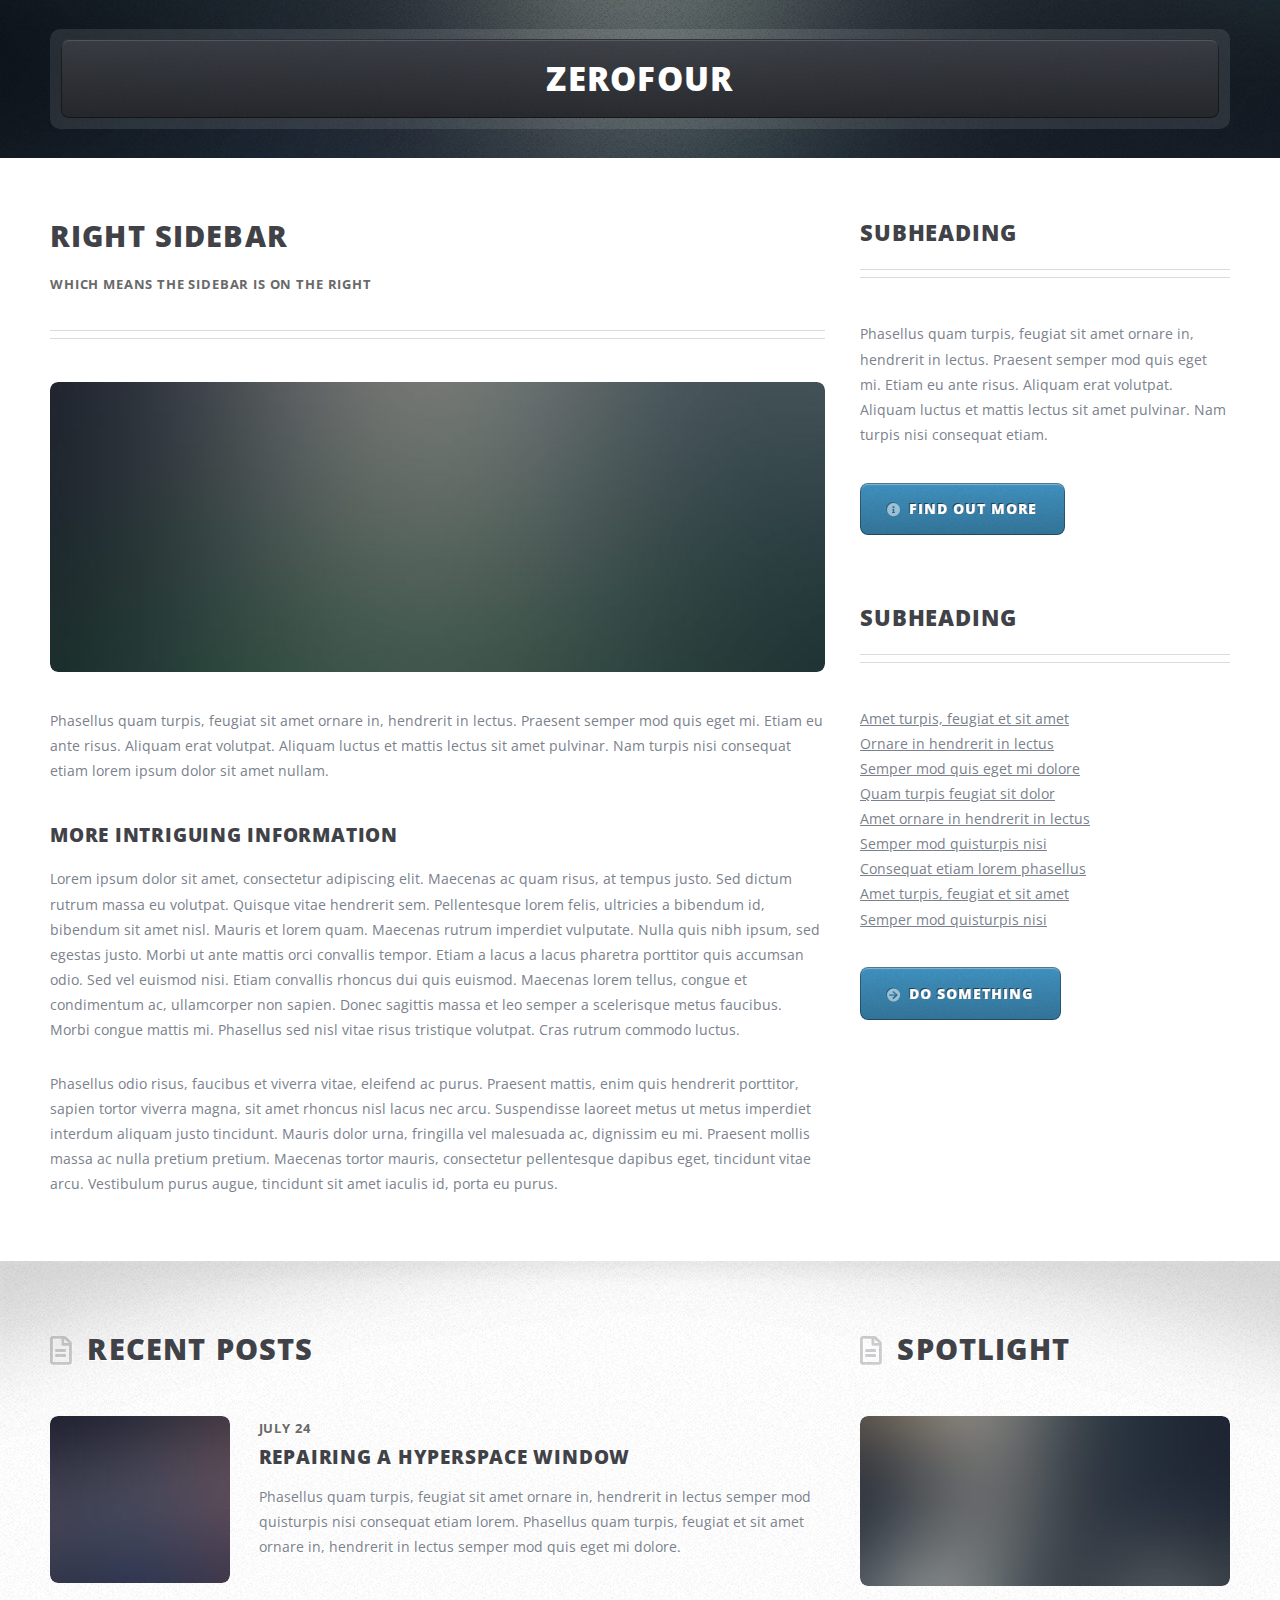
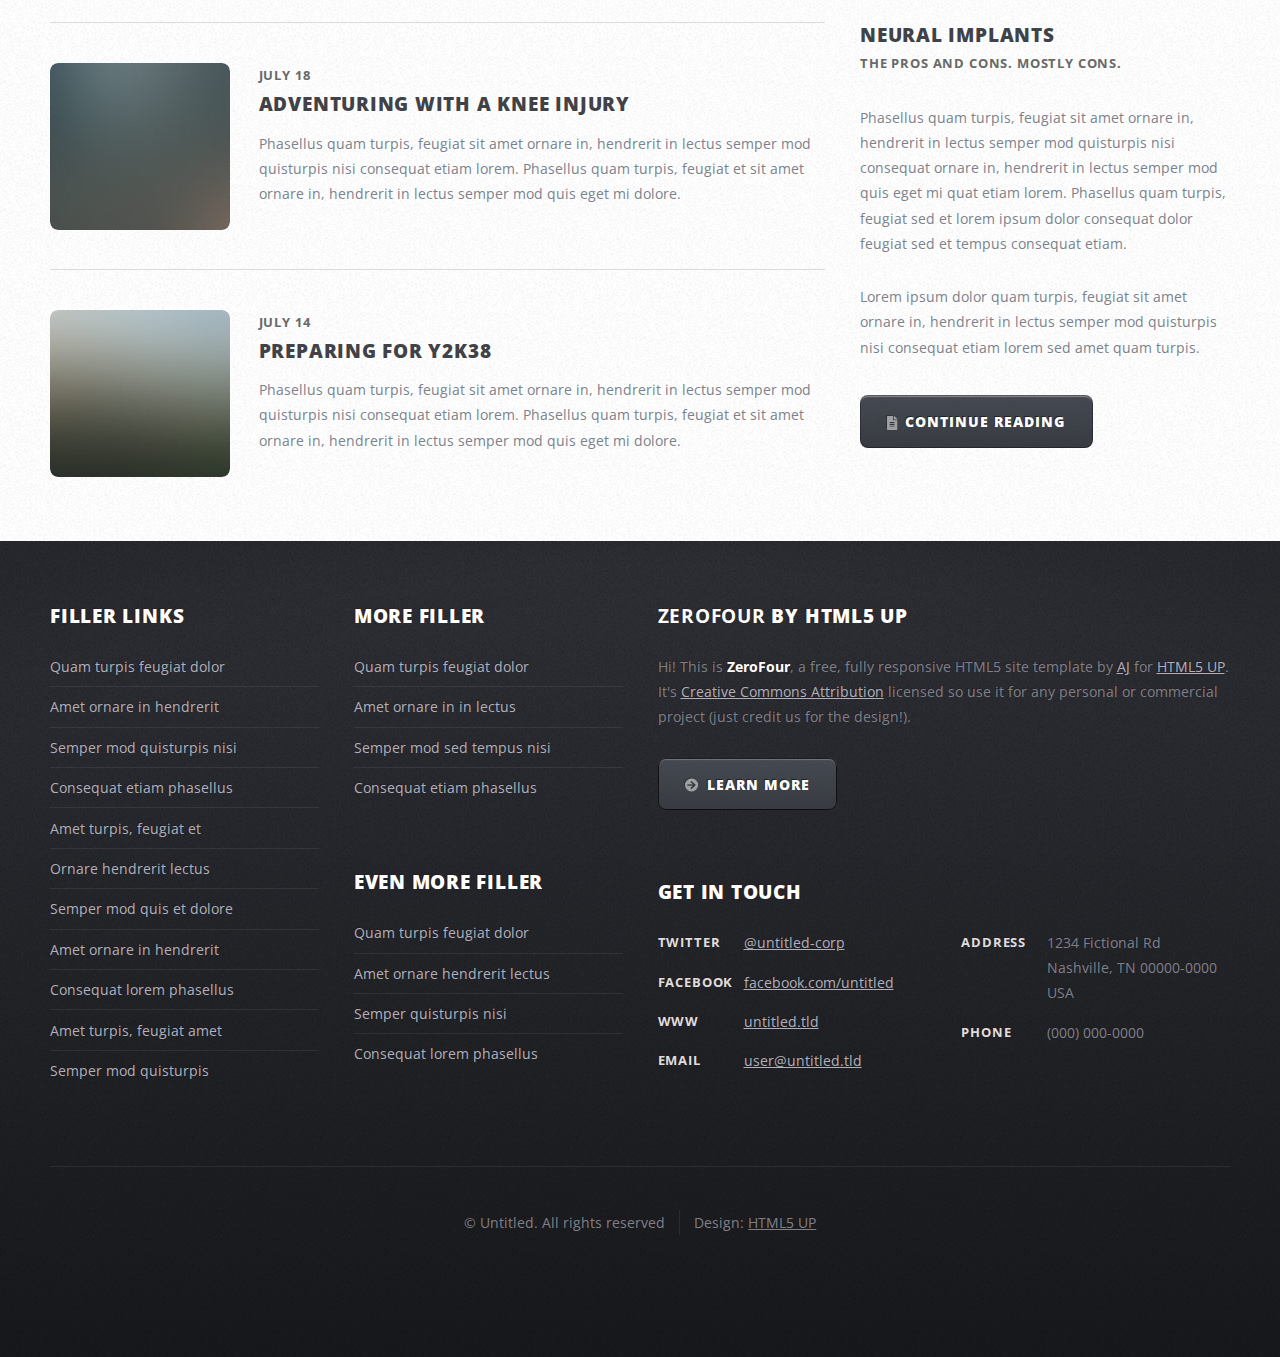
<file: right-sidebar.html>
<!DOCTYPE HTML>
<!--
	ZeroFour by HTML5 UP
	html5up.net | @ajlkn
	Free for personal and commercial use under the CCA 3.0 license (html5up.net/license)
-->
<html>
	<head>
		<title>Right Sidebar - ZeroFour by HTML5 UP</title>
		<meta charset="utf-8" />
		<meta name="viewport" content="width=device-width, initial-scale=1, user-scalable=no" />
		<link rel="stylesheet" href="assets/css/main.css" />
	</head>
	<body class="right-sidebar is-preload">
		<div id="page-wrapper">

			<!-- Header Wrapper -->
				<div id="header-wrapper">
					<div class="container">

						<!-- Header -->
							<header id="header">
								<div class="inner">

									<!-- Logo -->
										<h1><a href="index.html" id="logo">ZeroFour</a></h1>

									<!-- Nav -->
										<nav id="nav">
											<ul>
												<li><a href="index.html">Home</a></li>
												<li>
													<a href="#">Dropdown</a>
													<ul>
														<li><a href="#">Lorem ipsum dolor</a></li>
														<li><a href="#">Magna phasellus</a></li>
														<li>
															<a href="#">Phasellus consequat</a>
															<ul>
																<li><a href="#">Lorem ipsum dolor</a></li>
																<li><a href="#">Phasellus consequat</a></li>
																<li><a href="#">Magna phasellus</a></li>
																<li><a href="#">Etiam dolore nisl</a></li>
															</ul>
														</li>
														<li><a href="#">Veroeros feugiat</a></li>
													</ul>
												</li>
												<li><a href="left-sidebar.html">Left Sidebar</a></li>
												<li class="current_page_item"><a href="right-sidebar.html">Right Sidebar</a></li>
												<li><a href="no-sidebar.html">No Sidebar</a></li>
											</ul>
										</nav>

								</div>
							</header>

					</div>
				</div>

			<!-- Main Wrapper -->
				<div id="main-wrapper">
					<div class="wrapper style2">
						<div class="inner">
							<div class="container">
								<div class="row">
									<div class="col-8 col-12-medium">
										<div id="content">

											<!-- Content -->

												<article>
													<header class="major">
														<h2>Right Sidebar</h2>
														<p>Which means the sidebar is on the right</p>
													</header>

													<span class="image featured"><img src="images/pic08.jpg" alt="" /></span>

													<p>Phasellus quam turpis, feugiat sit amet ornare in, hendrerit in lectus.
													Praesent semper mod quis eget mi. Etiam eu ante risus. Aliquam erat volutpat.
													Aliquam luctus et mattis lectus sit amet pulvinar. Nam turpis nisi
													consequat etiam lorem ipsum dolor sit amet nullam.</p>

													<h3>More intriguing information</h3>
													<p>Lorem ipsum dolor sit amet, consectetur adipiscing elit. Maecenas ac quam risus, at tempus
													justo. Sed dictum rutrum massa eu volutpat. Quisque vitae hendrerit sem. Pellentesque lorem felis,
													ultricies a bibendum id, bibendum sit amet nisl. Mauris et lorem quam. Maecenas rutrum imperdiet
													vulputate. Nulla quis nibh ipsum, sed egestas justo. Morbi ut ante mattis orci convallis tempor.
													Etiam a lacus a lacus pharetra porttitor quis accumsan odio. Sed vel euismod nisi. Etiam convallis
													rhoncus dui quis euismod. Maecenas lorem tellus, congue et condimentum ac, ullamcorper non sapien.
													Donec sagittis massa et leo semper a scelerisque metus faucibus. Morbi congue mattis mi.
													Phasellus sed nisl vitae risus tristique volutpat. Cras rutrum commodo luctus.</p>

													<p>Phasellus odio risus, faucibus et viverra vitae, eleifend ac purus. Praesent mattis, enim
													quis hendrerit porttitor, sapien tortor viverra magna, sit amet rhoncus nisl lacus nec arcu.
													Suspendisse laoreet metus ut metus imperdiet interdum aliquam justo tincidunt. Mauris dolor urna,
													fringilla vel malesuada ac, dignissim eu mi. Praesent mollis massa ac nulla pretium pretium.
													Maecenas tortor mauris, consectetur pellentesque dapibus eget, tincidunt vitae arcu.
													Vestibulum purus augue, tincidunt sit amet iaculis id, porta eu purus.</p>
												</article>

										</div>
									</div>
									<div class="col-4 col-12-medium">
										<div id="sidebar">

											<!-- Sidebar -->

												<section>
													<header class="major">
														<h2>Subheading</h2>
													</header>
													<p>Phasellus quam turpis, feugiat sit amet ornare in, hendrerit in lectus.
													Praesent semper mod quis eget mi. Etiam eu ante risus. Aliquam erat volutpat.
													Aliquam luctus et mattis lectus sit amet pulvinar. Nam turpis nisi
													consequat etiam.</p>
													<footer>
														<a href="#" class="button icon solid fa-info-circle">Find out more</a>
													</footer>
												</section>

												<section>
													<header class="major">
														<h2>Subheading</h2>
													</header>
													<ul class="style2">
														<li><a href="#">Amet turpis, feugiat et sit amet</a></li>
														<li><a href="#">Ornare in hendrerit in lectus</a></li>
														<li><a href="#">Semper mod quis eget mi dolore</a></li>
														<li><a href="#">Quam turpis feugiat sit dolor</a></li>
														<li><a href="#">Amet ornare in hendrerit in lectus</a></li>
														<li><a href="#">Semper mod quisturpis nisi</a></li>
														<li><a href="#">Consequat etiam lorem phasellus</a></li>
														<li><a href="#">Amet turpis, feugiat et sit amet</a></li>
														<li><a href="#">Semper mod quisturpis nisi</a></li>
													</ul>
													<footer>
														<a href="#" class="button icon solid fa-arrow-circle-right">Do Something</a>
													</footer>
												</section>

										</div>
									</div>
								</div>
							</div>
						</div>
					</div>
					<div class="wrapper style3">
						<div class="inner">
							<div class="container">
								<div class="row">
									<div class="col-8 col-12-medium">

										<!-- Article list -->
											<section class="box article-list">
												<h2 class="icon fa-file-alt">Recent Posts</h2>

												<!-- Excerpt -->
													<article class="box excerpt">
														<a href="#" class="image left"><img src="images/pic04.jpg" alt="" /></a>
														<div>
															<header>
																<span class="date">July 24</span>
																<h3><a href="#">Repairing a hyperspace window</a></h3>
															</header>
															<p>Phasellus quam turpis, feugiat sit amet ornare in, hendrerit in lectus
															semper mod quisturpis nisi consequat etiam lorem. Phasellus quam turpis,
															feugiat et sit amet ornare in, hendrerit in lectus semper mod quis eget mi dolore.</p>
														</div>
													</article>

												<!-- Excerpt -->
													<article class="box excerpt">
														<a href="#" class="image left"><img src="images/pic05.jpg" alt="" /></a>
														<div>
															<header>
																<span class="date">July 18</span>
																<h3><a href="#">Adventuring with a knee injury</a></h3>
															</header>
															<p>Phasellus quam turpis, feugiat sit amet ornare in, hendrerit in lectus
															semper mod quisturpis nisi consequat etiam lorem. Phasellus quam turpis,
															feugiat et sit amet ornare in, hendrerit in lectus semper mod quis eget mi dolore.</p>
														</div>
													</article>

												<!-- Excerpt -->
													<article class="box excerpt">
														<a href="#" class="image left"><img src="images/pic06.jpg" alt="" /></a>
														<div>
															<header>
																<span class="date">July 14</span>
																<h3><a href="#">Preparing for Y2K38</a></h3>
															</header>
															<p>Phasellus quam turpis, feugiat sit amet ornare in, hendrerit in lectus
															semper mod quisturpis nisi consequat etiam lorem. Phasellus quam turpis,
															feugiat et sit amet ornare in, hendrerit in lectus semper mod quis eget mi dolore.</p>
														</div>
													</article>

											</section>
									</div>
									<div class="col-4 col-12-medium">

										<!-- Spotlight -->
											<section class="box spotlight">
												<h2 class="icon fa-file-alt">Spotlight</h2>
												<article>
													<a href="#" class="image featured"><img src="images/pic07.jpg" alt=""></a>
													<header>
														<h3><a href="#">Neural Implants</a></h3>
														<p>The pros and cons. Mostly cons.</p>
													</header>
													<p>Phasellus quam turpis, feugiat sit amet ornare in, hendrerit in lectus semper mod
													quisturpis nisi consequat ornare in, hendrerit in lectus semper mod quis eget mi quat etiam
													lorem. Phasellus quam turpis, feugiat sed et lorem ipsum dolor consequat dolor feugiat sed
													et tempus consequat etiam.</p>
													<p>Lorem ipsum dolor quam turpis, feugiat sit amet ornare in, hendrerit in lectus semper
													mod quisturpis nisi consequat etiam lorem sed amet quam turpis.</p>
													<footer>
														<a href="#" class="button alt icon solid fa-file-alt">Continue Reading</a>
													</footer>
												</article>
											</section>

									</div>
								</div>
							</div>
						</div>
					</div>
				</div>

			<!-- Footer Wrapper -->
				<div id="footer-wrapper">
					<footer id="footer" class="container">
						<div class="row">
							<div class="col-3 col-6-medium col-12-small">

								<!-- Links -->
									<section>
										<h2>Filler Links</h2>
										<ul class="divided">
											<li><a href="#">Quam turpis feugiat dolor</a></li>
											<li><a href="#">Amet ornare in hendrerit </a></li>
											<li><a href="#">Semper mod quisturpis nisi</a></li>
											<li><a href="#">Consequat etiam phasellus</a></li>
											<li><a href="#">Amet turpis, feugiat et</a></li>
											<li><a href="#">Ornare hendrerit lectus</a></li>
											<li><a href="#">Semper mod quis et dolore</a></li>
											<li><a href="#">Amet ornare in hendrerit</a></li>
											<li><a href="#">Consequat lorem phasellus</a></li>
											<li><a href="#">Amet turpis, feugiat amet</a></li>
											<li><a href="#">Semper mod quisturpis</a></li>
										</ul>
									</section>

							</div>
							<div class="col-3 col-6-medium col-12-small">

								<!-- Links -->
									<section>
										<h2>More Filler</h2>
										<ul class="divided">
											<li><a href="#">Quam turpis feugiat dolor</a></li>
											<li><a href="#">Amet ornare in in lectus</a></li>
											<li><a href="#">Semper mod sed tempus nisi</a></li>
											<li><a href="#">Consequat etiam phasellus</a></li>
										</ul>
									</section>

								<!-- Links -->
									<section>
										<h2>Even More Filler</h2>
										<ul class="divided">
											<li><a href="#">Quam turpis feugiat dolor</a></li>
											<li><a href="#">Amet ornare hendrerit lectus</a></li>
											<li><a href="#">Semper quisturpis nisi</a></li>
											<li><a href="#">Consequat lorem phasellus</a></li>
										</ul>
									</section>

							</div>
							<div class="col-6 col-12-medium imp-medium">

								<!-- About -->
									<section>
										<h2><strong>ZeroFour</strong> by HTML5 UP</h2>
										<p>Hi! This is <strong>ZeroFour</strong>, a free, fully responsive HTML5 site
										template by <a href="http://twitter.com/ajlkn">AJ</a> for <a href="http://html5up.net/">HTML5 UP</a>.
										It's <a href="http://html5up.net/license/">Creative Commons Attribution</a>
										licensed so use it for any personal or commercial project (just credit us
										for the design!).</p>
										<a href="#" class="button alt icon solid fa-arrow-circle-right">Learn More</a>
									</section>

								<!-- Contact -->
									<section>
										<h2>Get in touch</h2>
										<div>
											<div class="row">
												<div class="col-6 col-12-small">
													<dl class="contact">
														<dt>Twitter</dt>
														<dd><a href="#">@untitled-corp</a></dd>
														<dt>Facebook</dt>
														<dd><a href="#">facebook.com/untitled</a></dd>
														<dt>WWW</dt>
														<dd><a href="#">untitled.tld</a></dd>
														<dt>Email</dt>
														<dd><a href="#">user@untitled.tld</a></dd>
													</dl>
												</div>
												<div class="col-6 col-12-small">
													<dl class="contact">
														<dt>Address</dt>
														<dd>
															1234 Fictional Rd<br />
															Nashville, TN 00000-0000<br />
															USA
														</dd>
														<dt>Phone</dt>
														<dd>(000) 000-0000</dd>
													</dl>
												</div>
											</div>
										</div>
									</section>

							</div>
							<div class="col-12">
								<div id="copyright">
									<ul class="menu">
										<li>&copy; Untitled. All rights reserved</li><li>Design: <a href="http://html5up.net">HTML5 UP</a></li>
									</ul>
								</div>
							</div>
						</div>
					</footer>
				</div>

		</div>

		<!-- Scripts -->
			<script src="assets/js/jquery.min.js"></script>
			<script src="assets/js/jquery.dropotron.min.js"></script>
			<script src="assets/js/browser.min.js"></script>
			<script src="assets/js/breakpoints.min.js"></script>
			<script src="assets/js/util.js"></script>
			<script src="assets/js/main.js"></script>

	</body>
</html>
</file>
<file: assets/css/main.css>
@import url("https://fonts.googleapis.com/css?family=Open+Sans:400,400italic,700,800");
@import url("fontawesome-all.min.css");

/*
	ZeroFour by HTML5 UP
	html5up.net | @ajlkn
	Free for personal and commercial use under the CCA 3.0 license (html5up.net/license)
*/

html, body, div, span, applet, object,
iframe, h1, h2, h3, h4, h5, h6, p, blockquote,
pre, a, abbr, acronym, address, big, cite,
code, del, dfn, em, img, ins, kbd, q, s, samp,
small, strike, strong, sub, sup, tt, var, b,
u, i, center, dl, dt, dd, ol, ul, li, fieldset,
form, label, legend, table, caption, tbody,
tfoot, thead, tr, th, td, article, aside,
canvas, details, embed, figure, figcaption,
footer, header, hgroup, menu, nav, output, ruby,
section, summary, time, mark, audio, video {
	margin: 0;
	padding: 0;
	border: 0;
	font-size: 100%;
	font: inherit;
	vertical-align: baseline;}

article, aside, details, figcaption, figure,
footer, header, hgroup, menu, nav, section {
	display: block;}

body {
	line-height: 1;
}

ol, ul {
	list-style: none;
}

blockquote, q {
	quotes: none;
}

	blockquote:before, blockquote:after, q:before, q:after {
		content: '';
		content: none;
	}

table {
	border-collapse: collapse;
	border-spacing: 0;
}

body {
	-webkit-text-size-adjust: none;
}

mark {
	background-color: transparent;
	color: inherit;
}

input::-moz-focus-inner {
	border: 0;
	padding: 0;
}

input, select, textarea {
	-moz-appearance: none;
	-webkit-appearance: none;
	-ms-appearance: none;
	appearance: none;
}

/* Basic */

	html {
		box-sizing: border-box;
	}

	*, *:before, *:after {
		box-sizing: inherit;
	}

	@-ms-viewport {
		width: device-width;
	}

	body {
		background: #303238 url("images/bg01.png");
	}

		body.is-preload * {
			-moz-transition: none !important;
			-webkit-transition: none !important;
			-ms-transition: none !important;
			transition: none !important;
			-moz-animation: none !important;
			-webkit-animation: none !important;
			-ms-animation: none !important;
			animation: none !important;
		}

	body, input, select, textarea {
		font-family: 'Open Sans', sans-serif;
		color: #7b818c;
		font-weight: 400;
		font-size: 11pt;
		line-height: 1.85em;
	}

	a {
		color: inherit;
		text-decoration: underline;
	}

		a:hover {
			text-decoration: none;
		}

	h1, h2, h3, h4, h5, h6 {
		text-transform: uppercase;
		font-weight: 800;
		letter-spacing: 0.04em;
		color: #404248;
		margin: 0 0 1em 0;
	}

	h1 a, h2 a, h3 a, h4 a, h5 a, h6 a {
		color: inherit;
		text-decoration: none;
		outline: 0;
	}

	h2 {
		font-size: 2em;
		margin: 0 0 1.5em 0;
		line-height: 1em;
	}

		h2.icon {
			line-height: 48px;
		}

			h2.icon:before {
				position: relative;
				top: 0.05em;
				margin-right: 0.5em;
				opacity: 0.25;
			}

	h3 {
		font-size: 1.35em;
		margin-top: 2em;
	}

	b, strong {
		color: #404248;
		font-weight: 700;
	}

	i, em {
		font-style: italic;
	}

	br.clear {
		clear: both;
	}

	sub {
		position: relative;
		top: 0.5em;
		font-size: 0.8em;
	}

	sup {
		position: relative;
		top: -0.5em;
		font-size: 0.8em;
	}

	hr {
		border: 0;
		border-top: solid 1px #ddd;
	}

	blockquote {
		border-left: solid 0.5em #ddd;
		padding: 1em 0 1em 2em;
		font-style: italic;
	}

	p, ul, ol, dl, table {
		margin-bottom: 2em;
	}

	.date {
		display: block;
		text-transform: uppercase;
		font-weight: 700;
		letter-spacing: 0.065em;
		font-size: 0.9em;
		color: #696969;
		margin: 0 0 0.25em 0;
	}

/* Container */

	.container {
		margin: 0 auto;
		max-width: calc(100% - 100px);
		width: 1200px;
	}

		@media screen and (max-width: 1280px) {

			.container {
				width: 100%;
			}

		}

		@media screen and (max-width: 980px) {

			.container {
				width: 100%;
			}

		}

		@media screen and (max-width: 736px) {

			.container {
				width: 100%;
				max-width: 100%;
			}

		}

/* Row */

	.row {
		display: flex;
		flex-wrap: wrap;
		box-sizing: border-box;
		align-items: stretch;
	}

		.row > * {
			box-sizing: border-box;
		}

		.row.gtr-uniform > * > :last-child {
			margin-bottom: 0;
		}

		.row.aln-left {
			justify-content: flex-start;
		}

		.row.aln-center {
			justify-content: center;
		}

		.row.aln-right {
			justify-content: flex-end;
		}

		.row.aln-top {
			align-items: flex-start;
		}

		.row.aln-middle {
			align-items: center;
		}

		.row.aln-bottom {
			align-items: flex-end;
		}

		.row > .imp {
			order: -1;
		}

		.row > .col-1 {
			width: 8.33333%;
		}

		.row > .off-1 {
			margin-left: 8.33333%;
		}

		.row > .col-2 {
			width: 16.66667%;
		}

		.row > .off-2 {
			margin-left: 16.66667%;
		}

		.row > .col-3 {
			width: 25%;
		}

		.row > .off-3 {
			margin-left: 25%;
		}

		.row > .col-4 {
			width: 33.33333%;
		}

		.row > .off-4 {
			margin-left: 33.33333%;
		}

		.row > .col-5 {
			width: 41.66667%;
		}

		.row > .off-5 {
			margin-left: 41.66667%;
		}

		.row > .col-6 {
			width: 50%;
		}

		.row > .off-6 {
			margin-left: 50%;
		}

		.row > .col-7 {
			width: 58.33333%;
		}

		.row > .off-7 {
			margin-left: 58.33333%;
		}

		.row > .col-8 {
			width: 66.66667%;
		}

		.row > .off-8 {
			margin-left: 66.66667%;
		}

		.row > .col-9 {
			width: 75%;
		}

		.row > .off-9 {
			margin-left: 75%;
		}

		.row > .col-10 {
			width: 83.33333%;
		}

		.row > .off-10 {
			margin-left: 83.33333%;
		}

		.row > .col-11 {
			width: 91.66667%;
		}

		.row > .off-11 {
			margin-left: 91.66667%;
		}

		.row > .col-12 {
			width: 100%;
		}

		.row > .off-12 {
			margin-left: 100%;
		}

		.row.gtr-0 {
			margin-top: 0px;
			margin-left: 0px;
		}

			.row.gtr-0 > * {
				padding: 0px 0 0 0px;
			}

			.row.gtr-0.gtr-uniform {
				margin-top: 0px;
			}

				.row.gtr-0.gtr-uniform > * {
					padding-top: 0px;
				}

		.row.gtr-25 {
			margin-top: -12.5px;
			margin-left: -12.5px;
		}

			.row.gtr-25 > * {
				padding: 12.5px 0 0 12.5px;
			}

			.row.gtr-25.gtr-uniform {
				margin-top: -12.5px;
			}

				.row.gtr-25.gtr-uniform > * {
					padding-top: 12.5px;
				}

		.row.gtr-50 {
			margin-top: -25px;
			margin-left: -25px;
		}

			.row.gtr-50 > * {
				padding: 25px 25px 0 25px;
			}

			.row.gtr-50.gtr-uniform {
				margin-top: -25px;
			}

				.row.gtr-50.gtr-uniform > * {
					padding-top: 25px;
				}

		.row {
			margin-top: -50px;
			margin-left: -50px;
		}

			.row > * {
				padding: 50px 0 0 50px;
			}

			.row.gtr-uniform {
				margin-top: -50px;
			}

				.row.gtr-uniform > * {
					padding-top: 50px;
				}

		.row.gtr-150 {
			margin-top: -75px;
			margin-left: -75px;
		}

			.row.gtr-150 > * {
				padding: 75px 0 0 75px;
			}

			.row.gtr-150.gtr-uniform {
				margin-top: -75px;
			}

				.row.gtr-150.gtr-uniform > * {
					padding-top: 75px;
				}

		.row.gtr-200 {
			margin-top: -100px;
			margin-left: -100px;
		}

			.row.gtr-200 > * {
				padding: 100px 0 0 100px;
			}

			.row.gtr-200.gtr-uniform {
				margin-top: -100px;
			}

				.row.gtr-200.gtr-uniform > * {
					padding-top: 100px;
				}

		@media screen and (max-width: 1280px) {

			.row {
				display: flex;
				flex-wrap: wrap;
				box-sizing: border-box;
				align-items: stretch;
			}

				.row > * {
					box-sizing: border-box;
				}

				.row.gtr-uniform > * > :last-child {
					margin-bottom: 0;
				}

				.row.aln-left {
					justify-content: flex-start;
				}

				.row.aln-center {
					justify-content: center;
				}

				.row.aln-right {
					justify-content: flex-end;
				}

				.row.aln-top {
					align-items: flex-start;
				}

				.row.aln-middle {
					align-items: center;
				}

				.row.aln-bottom {
					align-items: flex-end;
				}

				.row > .imp-large {
					order: -1;
				}

				.row > .col-1-large {
					width: 8.33333%;
				}

				.row > .off-1-large {
					margin-left: 8.33333%;
				}

				.row > .col-2-large {
					width: 16.66667%;
				}

				.row > .off-2-large {
					margin-left: 16.66667%;
				}

				.row > .col-3-large {
					width: 25%;
				}

				.row > .off-3-large {
					margin-left: 25%;
				}

				.row > .col-4-large {
					width: 33.33333%;
				}

				.row > .off-4-large {
					margin-left: 33.33333%;
				}

				.row > .col-5-large {
					width: 41.66667%;
				}

				.row > .off-5-large {
					margin-left: 41.66667%;
				}

				.row > .col-6-large {
					width: 50%;
				}

				.row > .off-6-large {
					margin-left: 50%;
				}

				.row > .col-7-large {
					width: 58.33333%;
				}

				.row > .off-7-large {
					margin-left: 58.33333%;
				}

				.row > .col-8-large {
					width: 66.66667%;
				}

				.row > .off-8-large {
					margin-left: 66.66667%;
				}

				.row > .col-9-large {
					width: 75%;
				}

				.row > .off-9-large {
					margin-left: 75%;
				}

				.row > .col-10-large {
					width: 83.33333%;
				}

				.row > .off-10-large {
					margin-left: 83.33333%;
				}

				.row > .col-11-large {
					width: 91.66667%;
				}

				.row > .off-11-large {
					margin-left: 91.66667%;
				}

				.row > .col-12-large {
					width: 100%;
				}

				.row > .off-12-large {
					margin-left: 100%;
				}

				.row.gtr-0 {
					margin-top: 0px;
					margin-left: 0px;
				}

					.row.gtr-0 > * {
						padding: 0px 0 0 0px;
					}

					.row.gtr-0.gtr-uniform {
						margin-top: 0px;
					}

						.row.gtr-0.gtr-uniform > * {
							padding-top: 0px;
						}

				.row.gtr-25 {
					margin-top: -8.75px;
					margin-left: -8.75px;
				}

					.row.gtr-25 > * {
						padding: 8.75px 0 0 8.75px;
					}

					.row.gtr-25.gtr-uniform {
						margin-top: -8.75px;
					}

						.row.gtr-25.gtr-uniform > * {
							padding-top: 8.75px;
						}

				.row.gtr-50 {
					margin-top: -17.5px;
					margin-left: -17.5px;
				}

					.row.gtr-50 > * {
						padding: 17.5px 17.5px 0 17.5px;
					}

					.row.gtr-50.gtr-uniform {
						margin-top: -17.5px;
					}

						.row.gtr-50.gtr-uniform > * {
							padding-top: 17.5px;
						}

				.row {
					margin-top: -35px;
					margin-left: -35px;
				}

					.row > * {
						padding: 35px 0 0 35px;
					}

					.row.gtr-uniform {
						margin-top: -35px;
					}

						.row.gtr-uniform > * {
							padding-top: 35px;
						}

				.row.gtr-150 {
					margin-top: -52.5px;
					margin-left: -52.5px;
				}

					.row.gtr-150 > * {
						padding: 52.5px 0 0 52.5px;
					}

					.row.gtr-150.gtr-uniform {
						margin-top: -52.5px;
					}

						.row.gtr-150.gtr-uniform > * {
							padding-top: 52.5px;
						}

				.row.gtr-200 {
					margin-top: -70px;
					margin-left: -70px;
				}

					.row.gtr-200 > * {
						padding: 70px 0 0 70px;
					}

					.row.gtr-200.gtr-uniform {
						margin-top: -70px;
					}

						.row.gtr-200.gtr-uniform > * {
							padding-top: 70px;
						}

		}

		@media screen and (max-width: 980px) {

			.row {
				display: flex;
				flex-wrap: wrap;
				box-sizing: border-box;
				align-items: stretch;
			}

				.row > * {
					box-sizing: border-box;
				}

				.row.gtr-uniform > * > :last-child {
					margin-bottom: 0;
				}

				.row.aln-left {
					justify-content: flex-start;
				}

				.row.aln-center {
					justify-content: center;
				}

				.row.aln-right {
					justify-content: flex-end;
				}

				.row.aln-top {
					align-items: flex-start;
				}

				.row.aln-middle {
					align-items: center;
				}

				.row.aln-bottom {
					align-items: flex-end;
				}

				.row > .imp-medium {
					order: -1;
				}

				.row > .col-1-medium {
					width: 8.33333%;
				}

				.row > .off-1-medium {
					margin-left: 8.33333%;
				}

				.row > .col-2-medium {
					width: 16.66667%;
				}

				.row > .off-2-medium {
					margin-left: 16.66667%;
				}

				.row > .col-3-medium {
					width: 25%;
				}

				.row > .off-3-medium {
					margin-left: 25%;
				}

				.row > .col-4-medium {
					width: 33.33333%;
				}

				.row > .off-4-medium {
					margin-left: 33.33333%;
				}

				.row > .col-5-medium {
					width: 41.66667%;
				}

				.row > .off-5-medium {
					margin-left: 41.66667%;
				}

				.row > .col-6-medium {
					width: 50%;
				}

				.row > .off-6-medium {
					margin-left: 50%;
				}

				.row > .col-7-medium {
					width: 58.33333%;
				}

				.row > .off-7-medium {
					margin-left: 58.33333%;
				}

				.row > .col-8-medium {
					width: 66.66667%;
				}

				.row > .off-8-medium {
					margin-left: 66.66667%;
				}

				.row > .col-9-medium {
					width: 75%;
				}

				.row > .off-9-medium {
					margin-left: 75%;
				}

				.row > .col-10-medium {
					width: 83.33333%;
				}

				.row > .off-10-medium {
					margin-left: 83.33333%;
				}

				.row > .col-11-medium {
					width: 91.66667%;
				}

				.row > .off-11-medium {
					margin-left: 91.66667%;
				}

				.row > .col-12-medium {
					width: 100%;
				}

				.row > .off-12-medium {
					margin-left: 100%;
				}

				.row.gtr-0 {
					margin-top: 0px;
					margin-left: 0px;
				}

					.row.gtr-0 > * {
						padding: 0px 0 0 0px;
					}

					.row.gtr-0.gtr-uniform {
						margin-top: 0px;
					}

						.row.gtr-0.gtr-uniform > * {
							padding-top: 0px;
						}

				.row.gtr-25 {
					margin-top: -12.5px;
					margin-left: -12.5px;
				}

					.row.gtr-25 > * {
						padding: 12.5px 0 0 12.5px;
					}

					.row.gtr-25.gtr-uniform {
						margin-top: -12.5px;
					}

						.row.gtr-25.gtr-uniform > * {
							padding-top: 12.5px;
						}

				.row.gtr-50 {
					margin-top: -25px;
					margin-left: -25px;
				}

					.row.gtr-50 > * {
						padding: 25px 25px 0 25px;
					}

					.row.gtr-50.gtr-uniform {
						margin-top: -25px;
					}

						.row.gtr-50.gtr-uniform > * {
							padding-top: 25px;
						}

				.row {
					margin-top: -50px;
					margin-left: -50px;
				}

					.row > * {
						padding: 50px 0 0 50px;
					}

					.row.gtr-uniform {
						margin-top: -50px;
					}

						.row.gtr-uniform > * {
							padding-top: 50px;
						}

				.row.gtr-150 {
					margin-top: -75px;
					margin-left: -75px;
				}

					.row.gtr-150 > * {
						padding: 75px 0 0 75px;
					}

					.row.gtr-150.gtr-uniform {
						margin-top: -75px;
					}

						.row.gtr-150.gtr-uniform > * {
							padding-top: 75px;
						}

				.row.gtr-200 {
					margin-top: -100px;
					margin-left: -100px;
				}

					.row.gtr-200 > * {
						padding: 100px 0 0 100px;
					}

					.row.gtr-200.gtr-uniform {
						margin-top: -100px;
					}

						.row.gtr-200.gtr-uniform > * {
							padding-top: 100px;
						}

		}

		@media screen and (max-width: 736px) {

			.row {
				display: flex;
				flex-wrap: wrap;
				box-sizing: border-box;
				align-items: stretch;
			}

				.row > * {
					box-sizing: border-box;
				}

				.row.gtr-uniform > * > :last-child {
					margin-bottom: 0;
				}

				.row.aln-left {
					justify-content: flex-start;
				}

				.row.aln-center {
					justify-content: center;
				}

				.row.aln-right {
					justify-content: flex-end;
				}

				.row.aln-top {
					align-items: flex-start;
				}

				.row.aln-middle {
					align-items: center;
				}

				.row.aln-bottom {
					align-items: flex-end;
				}

				.row > .imp-small {
					order: -1;
				}

				.row > .col-1-small {
					width: 8.33333%;
				}

				.row > .off-1-small {
					margin-left: 8.33333%;
				}

				.row > .col-2-small {
					width: 16.66667%;
				}

				.row > .off-2-small {
					margin-left: 16.66667%;
				}

				.row > .col-3-small {
					width: 25%;
				}

				.row > .off-3-small {
					margin-left: 25%;
				}

				.row > .col-4-small {
					width: 33.33333%;
				}

				.row > .off-4-small {
					margin-left: 33.33333%;
				}

				.row > .col-5-small {
					width: 41.66667%;
				}

				.row > .off-5-small {
					margin-left: 41.66667%;
				}

				.row > .col-6-small {
					width: 50%;
				}

				.row > .off-6-small {
					margin-left: 50%;
				}

				.row > .col-7-small {
					width: 58.33333%;
				}

				.row > .off-7-small {
					margin-left: 58.33333%;
				}

				.row > .col-8-small {
					width: 66.66667%;
				}

				.row > .off-8-small {
					margin-left: 66.66667%;
				}

				.row > .col-9-small {
					width: 75%;
				}

				.row > .off-9-small {
					margin-left: 75%;
				}

				.row > .col-10-small {
					width: 83.33333%;
				}

				.row > .off-10-small {
					margin-left: 83.33333%;
				}

				.row > .col-11-small {
					width: 91.66667%;
				}

				.row > .off-11-small {
					margin-left: 91.66667%;
				}

				.row > .col-12-small {
					width: 100%;
				}

				.row > .off-12-small {
					margin-left: 100%;
				}

				.row.gtr-0 {
					margin-top: 0px;
					margin-left: 0px;
				}

					.row.gtr-0 > * {
						padding: 0px 0 0 0px;
					}

					.row.gtr-0.gtr-uniform {
						margin-top: 0px;
					}

						.row.gtr-0.gtr-uniform > * {
							padding-top: 0px;
						}

				.row.gtr-25 {
					margin-top: -2.5px;
					margin-left: -2.5px;
				}

					.row.gtr-25 > * {
						padding: 2.5px 0 0 2.5px;
					}

					.row.gtr-25.gtr-uniform {
						margin-top: -2.5px;
					}

						.row.gtr-25.gtr-uniform > * {
							padding-top: 2.5px;
						}

				.row.gtr-50 {
					margin-top: -5px;
					margin-left: -5px;
				}

					.row.gtr-50 > * {
						padding: 5px 5px 0 5px;
					}

					.row.gtr-50.gtr-uniform {
						margin-top: -5px;
					}

						.row.gtr-50.gtr-uniform > * {
							padding-top: 5px;
						}

				.row {
					margin-top: -10px;
					margin-left: -10px;
				}

					.row > * {
						padding: 10px 0 0 10px;
					}

					.row.gtr-uniform {
						margin-top: -10px;
					}

						.row.gtr-uniform > * {
							padding-top: 10px;
						}

				.row.gtr-150 {
					margin-top: -15px;
					margin-left: -15px;
				}

					.row.gtr-150 > * {
						padding: 15px 0 0 15px;
					}

					.row.gtr-150.gtr-uniform {
						margin-top: -15px;
					}

						.row.gtr-150.gtr-uniform > * {
							padding-top: 15px;
						}

				.row.gtr-200 {
					margin-top: -20px;
					margin-left: -20px;
				}

					.row.gtr-200 > * {
						padding: 20px 0 0 20px;
					}

					.row.gtr-200.gtr-uniform {
						margin-top: -20px;
					}

						.row.gtr-200.gtr-uniform > * {
							padding-top: 20px;
						}

		}

/* Section/Article */

	section, article {
		margin-bottom: 5em;
	}

	section > :last-child,
	article > :last-child,
	section:last-child,
	article:last-child {
		margin-bottom: 0;
	}

	header {
		margin: 0 0 2em 0;
	}

		header h2, header h3 {
			margin: 0 0 0.25em 0;
		}

		header p {
			display: block;
			text-transform: uppercase;
			font-weight: 700;
			letter-spacing: 0.065em;
			font-size: 0.9em;
			color: #696969;
			margin: 0;
		}

			header p strong {
				color: #404248;
				font-weight: 800;
			}

	footer {
		margin: 2.5em 0 0 0;
	}

	header.major {
		border-bottom: solid 1px #dbdbdb;
		margin: 0 0 3em 0;
	}

		header.major:after {
			content: '';
			display: block;
			border-top: solid 1px #dbdbdb;
			height: 8px;
		}

		header.major h2, header.major h3 {
			margin: 0 0 1.2em 0;
		}

		header.major p {
			margin: 0 0 1.5em 0;
			position: relative;
			top: -1em;
		}

/* Forms */

	form label {
		display: block;
		text-transform: uppercase;
		font-weight: 800;
		letter-spacing: 0.04em;
		color: #404248;
		margin: 0 0 1em 0;
		font-size: 0.8em;
	}

	form input[type="text"],
	form input[type="email"],
	form input[type="password"],
	form select,
	form textarea {
		-webkit-appearance: none;
		display: block;
		width: 100%;
		border-radius: 8px;
		border: solid 1px #eee;
	}

	form input[type="text"]:focus,
	form input[type="email"]:focus,
	form input[type="password"]:focus,
	form select:focus,
	form textarea:focus {
		box-shadow: 0 0 2px 1px #4091bf;
	}

	form input[type="text"],
	form input[type="email"],
	form input[type="password"] {
		line-height: 3em;
		padding: 0 1em;
	}

	form select {
		line-height: 3em;
		padding: 0 1em;
	}

	form textarea {
		min-height: 9em;
		padding: 1em;
	}

	form ::-webkit-input-placeholder,
	form :-moz-placeholder,
	form ::-moz-placeholder,
	form :-ms-input-placeholder {
		color: #555 !important;
	}

	form ::-moz-focus-inner {
		border: 0;
	}

/* Tables */

	table {
		width: 100%;
	}

		table.default {
			width: 100%;
		}

			table.default tr {
				border-top: solid 1px #eee;
			}

				table.default tr:first-child {
					border-top: 0;
				}

			table.default td {
				padding: 0.5em 1em 0.5em 1em;
			}

			table.default th {
				text-align: left;
				padding: 0.5em 1em 0.5em 1em;
				text-transform: uppercase;
				font-weight: 800;
				letter-spacing: 0.04em;
				margin: 0 0 1em 0;
				font-size: 0.8em;
			}

			table.default thead {
				background: #404248;
				color: #fff;
			}

/* Image */

	.image {
		position: relative;
		display: block;
		max-width: 100%;
		overflow: hidden;
		border-radius: 8px;
	}

		.image img {
			display: block;
			width: 100%;
			height: auto;
			border-radius: 8px;
			object-fit: cover;
		}

		.image:before {
			content: '';
			position: absolute;
			top: 0;
			left: 0;
			width: 100%;
			height: 100%;
			opacity: 1;
			pointer-events: none;
		}

		.image.fit {
			display: block;
			width: 100%;
		}

		.image.featured {
			display: block;
			margin: 0 0 2.5em 0;
		}

		.image.left {
			float: left;
			margin: 0 2em 2em 0;
		}

		.image.centered {
			display: block;
			margin: 0 0 2.5em 0;
		}

			.image.centered img {
				margin: 0 auto;
				width: auto;
			}

/* Button */

	input[type="button"],
	input[type="submit"],
	input[type="reset"],
	button,
	.button {
		background-image: -moz-linear-gradient(top, rgba(0, 0, 0, 0), rgba(0, 0, 0, 0.2)), url("images/bg02.png");
		background-image: -webkit-linear-gradient(top, rgba(0, 0, 0, 0), rgba(0, 0, 0, 0.2)), url("images/bg02.png");
		background-image: -ms-linear-gradient(top, rgba(0, 0, 0, 0), rgba(0, 0, 0, 0.2)), url("images/bg02.png");
		background-image: linear-gradient(top, rgba(0, 0, 0, 0), rgba(0, 0, 0, 0.2)), url("images/bg02.png");
		-moz-transition: background-color 0.2s ease-in-out;
		-webkit-transition: background-color 0.2s ease-in-out;
		-ms-transition: background-color 0.2s ease-in-out;
		transition: background-color 0.2s ease-in-out;
		-webkit-appearance: none;
		position: relative;
		display: inline-block;
		background-color: #4091bf;
		border-radius: 8px;
		box-shadow: inset 0px 0px 0px 1px rgba(0, 0, 0, 0.35), inset 0px 2px 1px 0px rgba(255, 255, 255, 0.35);
		text-shadow: -1px -1px 0 rgba(0, 0, 0, 0.5);
		color: #fff !important;
		text-decoration: none;
		text-transform: uppercase;
		font-weight: 800;
		font-size: 0.95em;
		letter-spacing: 0.075em;
		padding: 1em 2em;
		outline: 0;
		border: 0;
		white-space: nowrap;
		cursor: pointer;
	}

		input[type="button"].icon:before,
		input[type="submit"].icon:before,
		input[type="reset"].icon:before,
		button.icon:before,
		.button.icon:before {
			opacity: 0.5;
			margin-right: 0.5em;
			position: relative;
			top: 0.05em;
		}

		input[type="button"]:hover,
		input[type="submit"]:hover,
		input[type="reset"]:hover,
		button:hover,
		.button:hover {
			background-color: #50a1cf;
		}

		input[type="button"]:active,
		input[type="submit"]:active,
		input[type="reset"]:active,
		button:active,
		.button:active {
			background-color: #3081af;
		}

		input[type="button"].medium,
		input[type="submit"].medium,
		input[type="reset"].medium,
		button.medium,
		.button.medium {
			font-size: 1.25em;
			padding: 1em 2.25em;
		}

		input[type="button"].large,
		input[type="submit"].large,
		input[type="reset"].large,
		button.large,
		.button.large {
			font-size: 1.5em;
			padding: 1em 2.25em;
		}

		input[type="button"].alt,
		input[type="submit"].alt,
		input[type="reset"].alt,
		button.alt,
		.button.alt {
			background-color: #464a52;
		}

			input[type="button"].alt:hover,
			input[type="submit"].alt:hover,
			input[type="reset"].alt:hover,
			button.alt:hover,
			.button.alt:hover {
				background-color: #565a62;
			}

			input[type="button"].alt:active,
			input[type="submit"].alt:active,
			input[type="reset"].alt:active,
			button.alt:active,
			.button.alt:active {
				background-color: #363a42;
			}

/* List */

	dl.contact dt {
		display: block;
		text-transform: uppercase;
		font-weight: 700;
		letter-spacing: 0.065em;
		font-size: 0.9em;
		color: #696969;
		float: left;
		width: 6em;
	}

	dl.contact dd {
		margin: 0 0 1em 6em;
	}

	ul.default {
		list-style: disc;
		padding-left: 1em;
	}

		ul.default li {
			padding-left: 0.5em;
		}

	ul.actions li {
		display: inline-block;
		padding: 0 0 0 0.25em;
		margin: 0 0 0 0.25em;
	}

		ul.actions li:first-child {
			margin-left: 0;
			padding-left: 0;
		}

	ul.menu li {
		border-left: solid 1px #eee;
		display: inline-block;
		padding: 0 0 0 1em;
		margin: 0 0 0 1em;
	}

		ul.menu li:first-child {
			border-left: 0;
			margin-left: 0;
			padding-left: 0;
		}

	ul.divided li {
		border-top: solid 1px #eee;
		padding: 0.5em 0 0 0;
		margin: 0.5em 0 0 0;
	}

		ul.divided li:first-child {
			border-top: 0 !important;
			padding-top: 0 !important;
			margin-top: 0 !important;
		}

	ol.default {
		list-style: decimal;
		padding-left: 1.25em;
	}

		ol.default li {
			padding-left: 0.25em;
		}

/* Box */

	.box.excerpt {
		position: relative;
		overflow: hidden;
	}

		.box.excerpt header {
			margin: 0 0 1em 0;
		}

		.box.excerpt .image, .box.excerpt p {
			margin-bottom: 0;
		}

	.box.feature1 {
		text-align: center;
	}

		.box.feature1 header {
			margin-bottom: 3em;
		}

			.box.feature1 header.first h2 {
				font-size: 2.5em;
			}

			.box.feature1 header.first p {
				font-size: 1.2em;
			}

			.box.feature1 header.second {
				position: relative;
				display: inline-block;
				text-align: center;
				margin: 0 auto;
				white-space: normal;
			}

				.box.feature1 header.second p {
					line-height: 1em;
				}

				.box.feature1 header.second:before {
					font-size: 48px;
					position: absolute;
					right: 100%;
					margin-right: 18px;
					opacity: 0.5;
					bottom: -4px;
				}

	.box.feature2 {
		text-align: center;
	}

	.box.article-list article {
		border-bottom: solid 1px #dbdbdb;
		margin: 0 0 2.75em 0;
		padding: 0 0 2.75em 0;
	}

		.box.article-list article:last-child {
			border-bottom: 0;
			margin-bottom: 0;
			padding-bottom: 0;
		}

/* Icons */

	.icon {
		text-decoration: none;
		text-decoration: none;
	}

		.icon:before {
			-moz-osx-font-smoothing: grayscale;
			-webkit-font-smoothing: antialiased;
			display: inline-block;
			font-style: normal;
			font-variant: normal;
			text-rendering: auto;
			line-height: 1;
			text-transform: none !important;
			font-family: 'Font Awesome 5 Free';
			font-weight: 400;
		}

		.icon.solid:before {
			font-weight: 900;
		}

		.icon.brands:before {
			font-family: 'Font Awesome 5 Brands';
		}

		.icon > .label {
			display: none;
		}

/* Nav */

	#nav {
		position: absolute;
		right: 2em;
		top: 0;
		line-height: 5.5em;
	}

		#nav > ul > li {
			float: left;
			padding: 0 0.8em 0 0.8em;
		}

			#nav > ul > li > a, #nav > ul > li > span {
				color: #fff;
				text-decoration: none;
				text-transform: uppercase;
				font-weight: 800;
				font-size: 0.95em;
				letter-spacing: 0.075em;
				padding: 0.5em 0.8em 0.5em 0.8em;
				border-radius: 6px;
				outline: 0;
			}

			#nav > ul > li.active > a,
			#nav > ul > li.current_page_item > a,
			#nav > ul > li.active > span,
			#nav > ul > li.current_page_item > span {
				background: rgba(0, 0, 0, 0.15);
				box-shadow: inset 1px 1px 0px 0px rgba(0, 0, 0, 0.025), 1px 1px 0px 0px rgba(255, 255, 255, 0.025);
			}

			#nav > ul > li:last-child {
				padding-right: 0;
			}

			#nav > ul > li > ul {
				display: none;
			}

	.dropotron {
		background-image: -moz-linear-gradient(top, rgba(0, 0, 0, 0.35), rgba(0, 0, 0, 0)), url("images/bg02.png");
		background-image: -webkit-linear-gradient(top, rgba(0, 0, 0, 0.35), rgba(0, 0, 0, 0)), url("images/bg02.png");
		background-image: -ms-linear-gradient(top, rgba(0, 0, 0, 0.35), rgba(0, 0, 0, 0)), url("images/bg02.png");
		background-image: linear-gradient(top, rgba(0, 0, 0, 0.35), rgba(0, 0, 0, 0)), url("images/bg02.png");
		position: relative;
		background-color: #3B3E45;
		background-color: rgba(59, 62, 69, 0.9);
		border-radius: 8px;
		box-shadow: inset 0px 0px 0px 1px rgba(0, 0, 0, 0.5), inset 0px 0px 0px 2px rgba(255, 255, 255, 0.075), inset 0px 2px 1px 0px rgba(255, 255, 255, 0.2), 0px 2px 14px 0px rgba(0, 0, 0, 0.4);
		text-shadow: -1px -1px 0 rgba(0, 0, 0, 0.5);
		padding: 1.5em;
		line-height: 2.5em;
		min-width: 15em;
	}

		.dropotron.level-0 {
			border-top-left-radius: 0;
			border-top-right-radius: 0;
			margin-top: -2px;
			box-shadow: inset 0px 0px 0px 1px rgba(0, 0, 0, 0.5), inset 0px 0px 0px 2px rgba(255, 255, 255, 0.075), 0px 2px 14px 0px rgba(0, 0, 0, 0.4);
		}

		.dropotron a, .dropotron span {
			color: #aaa;
			text-decoration: none;
			text-transform: uppercase;
			font-weight: 800;
			font-size: 0.8em;
			letter-spacing: 0.075em;
			outline: 0;
		}

		.dropotron li:hover > a, .dropotron li:hover > span {
			color: #fff;
		}

/* Banner */

	#banner {
		text-align: center;
		width: 940px;
		margin: 0 auto;
		overflow: hidden;
		padding: 5em 0 6em 0;
	}

		#banner h2 {
			border: solid 1px rgba(255, 255, 255, 0.25);
			border-left: 0;
			border-right: 0;
			color: #fff;
			color: rgba(255, 255, 255, 0.75);
			font-size: 2.35em;
			font-weight: 700;
			line-height: 1.3em;
			margin: 0 0 1.5em 0;
		}

			#banner h2 strong {
				font-weight: 800;
				color: inherit;
			}

			#banner h2:before {
				content: '';
				display: block;
				border-top: solid 1px;
				border-color: #888;
				border-color: rgba(255, 255, 255, 0.25);
				margin: 10px 0 1.25em 0;
			}

			#banner h2:after {
				content: '';
				display: block;
				border-bottom: solid 1px;
				border-color: #888;
				border-color: rgba(255, 255, 255, 0.25);
				margin: 1.25em 0 10px 0;
			}

		#banner p {
			text-transform: uppercase;
			color: #fff;
			color: rgba(255, 255, 255, 0.75);
			font-size: 1.5em;
			font-weight: 700;
			line-height: 1.3em;
			letter-spacing: 0.04em;
			float: left;
			text-align: right;
			width: 60%;
			line-height: 1.5em;
			margin: 0;
		}

/* Sidebar */

	#sidebar h2 {
		font-size: 1.5em;
	}

/* Wrappers */

	#header-wrapper {
		background: url("images/bg01.png"), url("../../images/header.jpg");
		background-position: top left, center center;
		background-size: auto, cover;
		padding: 3em 0;
	}

	#main-wrapper {
		background: #fff;
	}

	#footer-wrapper {
		background-image: -moz-linear-gradient(top, rgba(0, 0, 0, 0), rgba(0, 0, 0, 0.5)), url("images/bg03.png"), url("images/bg02.png");
		background-image: -webkit-linear-gradient(top, rgba(0, 0, 0, 0), rgba(0, 0, 0, 0.5)), url("images/bg03.png"), url("images/bg02.png");
		background-image: -ms-linear-gradient(top, rgba(0, 0, 0, 0), rgba(0, 0, 0, 0.5)), url("images/bg03.png"), url("images/bg02.png");
		background-image: linear-gradient(top, rgba(0, 0, 0, 0), rgba(0, 0, 0, 0.5)), url("images/bg03.png"), url("images/bg02.png");
		position: relative;
		background-repeat: repeat-x, no-repeat, repeat;
		background-size: 100% 100%, 100% 15em, auto auto;
		background-position: top left, top center, top left;
		padding: 7em 0 7em 0;
	}

	.wrapper {
		padding: 7em 0 7em 0;
	}

		.wrapper > .inner {
			position: relative;
			z-index: 2;
		}

		.wrapper.style1 {
			position: relative;
			text-shadow: 1px 1px 0 #fff;
			background-color: #fff;
			background-image: url("images/bg03.png"), url("images/bg04.png"), url("images/bg02.png");
			background-repeat: no-repeat, no-repeat, repeat;
			background-size: 100% 15em, 100% 15em, auto auto;
			background-position: top center, bottom center, top left;
		}

		.wrapper.style3 {
			position: relative;
			text-shadow: 1px 1px 0 #fff;
			background-color: #fff;
			background-image: url("images/bg03.png"), url("images/bg02.png");
			background-repeat: no-repeat, repeat;
			background-size: 100% 15em, auto auto;
			background-position: top center, top left;
		}

/* Header */

	#header {
		position: relative;
		border-radius: 10px;
		background: rgba(255, 255, 255, 0.1);
		padding: 0.75em;
		margin-bottom: 0;
	}

		#header .inner {
			display: flex;
			justify-content: center;
			align-items: center;
			min-height: 5.5em;
			padding: 0 2em;
			text-align: center;

			background-image: linear-gradient(to bottom, rgba(0, 0, 0, 0), rgba(0, 0, 0, 0.35)), url("images/bg02.png");
			background-color: rgba(59, 62, 69, 0.9);
			border-radius: 8px;
			box-shadow: inset 0px 0px 0px 1px rgba(0, 0, 0, 0.45), inset 0px 2px 1px 0px rgba(255, 255, 255, 0.15);
		}

		#header h1 {
			font-size: 2.3em !important;
			margin: 0;
			color: #fff;
			white-space: nowrap;
		}

/* Override ALL media queries for header */

	@media screen and (max-width: 1680px),
		screen and (max-width: 1280px),
		screen and (max-width: 980px),
		screen and (max-width: 736px),
		screen and (max-width: 480px) {
		#header h1 {
			font-size: 2.3em !important;
		}

		#header .inner {
			padding: 0 2em !important;
			min-height: 5.5em !important;
		}
	}

	#navPanel,
	#nav,
	#navToggle {
		display: none;
	}

	body,
	#page-wrapper {
		margin-left: 0;
	}

/* Footer */

	#footer {
		margin-bottom: 0;
		text-shadow: -1px -1px 0 rgba(48, 18, 18, 0.5);
		position: relative;
		z-index: 2;
	}

		#footer h2 {
			font-size: 1.35em;
			color: #fff;
		}

		#footer strong {
			color: #fff;
		}

		#footer a {
			color: #acb2bf;
		}

		#footer .button.alt {
			box-shadow: inset 0px 0px 0px 1px rgba(0, 0, 0, 0.75), inset 0px 2px 1px 0px rgba(255, 255, 255, 0.25);
		}

		#footer ul.divided li, #footer ul.menu li {
			border-color: #444;
			border-color: rgba(255, 255, 255, 0.075);
		}

		#footer ul.divided li a {
			text-decoration: none;
		}

		#footer ul.menu {
			margin: 0;
		}

		#footer dl.contact dt {
			color: #ddd;
		}

	#copyright {
		border-top: solid 1px;
		border-color: #444;
		border-color: rgba(255, 255, 255, 0.075);
		text-align: center;
		margin-top: 2em;
		padding: 3em 0 4em 0;
		color: inherit;
	}

		#copyright a {
			color: inherit;
		}

/* Large */

	@media screen and (max-width: 1280px) {

		/* Basic */

			body {
				line-height: 1.75em;
				font-size: 10.75pt;
			}

			input, select, textarea {
				line-height: 1.75em;
				font-size: 10.75pt;
			}

		/* Wrappers */

			#header-wrapper {
				padding: 2em 0;
			}

			body.homepage #header-wrapper {
				height: auto;
			}

			#footer-wrapper {
				padding: 4.5em 0 4.5em 0;
			}

			.wrapper {
				padding: 4.5em 0 4.5em 0;
			}

		/* Banner */

			#banner {
				width: 100%;
				padding: 4em 0 2em 0;
			}

				#banner h2 {
					font-size: 2.2em;
					line-height: 1.3em;
					margin: 0 0 1em 0;
				}

				#banner p {
					font-size: 1.25em;
					line-height: 1.75em;
					letter-spacing: 0.04em;
					float: none;
					text-align: center;
					width: 100%;
					margin: 0 0 2em 0;
				}

	}

/* Medium */

	#navPanel, #titleBar {
		display: none;
	}

	@media screen and (max-width: 980px) {

		/* Basic */

			html, body {
				overflow-x: hidden;
			}

		/* Box */

			.box.feature2 section {
				margin: 1em 0;
			}

		/* Nav */

			#page-wrapper {
				-moz-backface-visibility: hidden;
				-webkit-backface-visibility: hidden;
				-ms-backface-visibility: hidden;
				backface-visibility: hidden;
				-moz-transition: -moz-transform 0.5s ease;
				-webkit-transition: -webkit-transform 0.5s ease;
				-ms-transition: -ms-transform 0.5s ease;
				transition: transform 0.5s ease;
				padding-bottom: 1px;
			}

			#titleBar {
				-moz-backface-visibility: hidden;
				-webkit-backface-visibility: hidden;
				-ms-backface-visibility: hidden;
				backface-visibility: hidden;
				background-image: -moz-linear-gradient(top, rgba(0, 0, 0, 0), rgba(0, 0, 0, 0.35)), url("images/bg02.png");
				background-image: -webkit-linear-gradient(top, rgba(0, 0, 0, 0), rgba(0, 0, 0, 0.35)), url("images/bg02.png");
				background-image: -ms-linear-gradient(top, rgba(0, 0, 0, 0), rgba(0, 0, 0, 0.35)), url("images/bg02.png");
				background-image: linear-gradient(top, rgba(0, 0, 0, 0), rgba(0, 0, 0, 0.35)), url("images/bg02.png");
				-moz-transition: -moz-transform 0.5s ease;
				-webkit-transition: -webkit-transform 0.5s ease;
				-ms-transition: -ms-transform 0.5s ease;
				transition: transform 0.5s ease;
				background-color: rgba(59, 62, 69, 0.9);
				box-shadow: inset 0px 0px 0px 1px rgba(0, 0, 0, 0.5), inset 0px 0px 0px 2px rgba(255, 255, 255, 0.075), 0px 1px 6px 0px rgba(0, 0, 0, 0.35);
				display: block;
				height: 44px;
				left: 0;
				position: fixed;
				text-shadow: -1px -1px 0 black;
				top: 0;
				width: 100%;
				z-index: 10001;
			}

				#titleBar .title {
					display: block;
					text-transform: uppercase;
					font-weight: 800;
					letter-spacing: 0.04em;
					color: #fff;
					line-height: 44px;
					text-align: center;
				}

				#titleBar .toggle {
					text-decoration: none;
					position: absolute;
					left: 0;
					top: 0;
					width: 60px;
					height: 44px;
					opacity: 0.25;
				}

					#titleBar .toggle:before {
						-moz-osx-font-smoothing: grayscale;
						-webkit-font-smoothing: antialiased;
						display: inline-block;
						font-style: normal;
						font-variant: normal;
						text-rendering: auto;
						line-height: 1;
						text-transform: none !important;
						font-family: 'Font Awesome 5 Free';
						font-weight: 900;
					}

					#titleBar .toggle:before {
						display: inline-block;
						text-decoration: none;
						font-size: 18px;
						width: 44px;
						height: 44px;
						line-height: 44px;
						text-align: center;
						color: #fff;
						content: '\f0c9';
					}

					#titleBar .toggle:active {
						opacity: 0.5;
					}

			#navPanel {
				-moz-backface-visibility: hidden;
				-webkit-backface-visibility: hidden;
				-ms-backface-visibility: hidden;
				backface-visibility: hidden;
				background-image: -moz-linear-gradient(rgba(0, 0, 0, 0), rgba(0, 0, 0, 0.35)), url("images/bg01.png");
				background-image: -webkit-linear-gradient(rgba(0, 0, 0, 0), rgba(0, 0, 0, 0.35)), url("images/bg01.png");
				background-image: -ms-linear-gradient(rgba(0, 0, 0, 0), rgba(0, 0, 0, 0.35)), url("images/bg01.png");
				background-image: linear-gradient(rgba(0, 0, 0, 0), rgba(0, 0, 0, 0.35)), url("images/bg01.png");
				-moz-transform: translateX(-275px);
				-webkit-transform: translateX(-275px);
				-ms-transform: translateX(-275px);
				transform: translateX(-275px);
				-moz-transition: -moz-transform 0.5s ease;
				-webkit-transition: -webkit-transform 0.5s ease;
				-ms-transition: -ms-transform 0.5s ease;
				transition: transform 0.5s ease;
				background-color: #303238;
				box-shadow: inset -1px 0px 0px 0px rgba(0, 0, 0, 0.5), inset -2px 0px 0px rgba(255, 255, 255, 0.15), inset -2px 0px 10px 0px rgba(0, 0, 0, 0.35);
				display: block;
				height: 100%;
				left: 0;
				overflow-y: auto;
				position: fixed;
				top: 0;
				width: 275px;
				z-index: 10002;
			}

				#navPanel .link {
					display: block;
					color: #aaa;
					text-decoration: none;
					height: 44px;
					line-height: 44px;
					border-top: solid 1px rgba(255, 255, 255, 0.05);
					border-bottom: solid 1px rgba(0, 0, 0, 0.15);
					padding: 0 1em 0 1em;
					text-transform: uppercase;
					font-weight: 700;
					font-size: 0.95em;
					letter-spacing: 0.075em;
				}

					#navPanel .link:first-child {
						border-top: 0;
					}

					#navPanel .link:last-child {
						border-bottom: 0;
					}

				#navPanel .indent-1 {
					display: inline-block;
					width: 1em;
				}

				#navPanel .indent-2 {
					display: inline-block;
					width: 2em;
				}

				#navPanel .indent-3 {
					display: inline-block;
					width: 3em;
				}

				#navPanel .indent-4 {
					display: inline-block;
					width: 4em;
				}

				#navPanel .indent-5 {
					display: inline-block;
					width: 5em;
				}

				#navPanel .depth-0 {
					color: #fff;
				}

			body.navPanel-visible #page-wrapper {
				-moz-transform: translateX(275px);
				-webkit-transform: translateX(275px);
				-ms-transform: translateX(275px);
				transform: translateX(275px);
			}

			body.navPanel-visible #titleBar {
				-moz-transform: translateX(275px);
				-webkit-transform: translateX(275px);
				-ms-transform: translateX(275px);
				transform: translateX(275px);
			}

			body.navPanel-visible #navPanel {
				-moz-transform: translateX(0);
				-webkit-transform: translateX(0);
				-ms-transform: translateX(0);
				transform: translateX(0);
			}

		/* Header */

			#header, #nav {
				display: none;
			}

		/* Wrappers */

			#header-wrapper {
				display: none;
			}

			.homepage #header-wrapper {
				display: block;
				padding-top: 44px;
			}

			#main-wrapper {
				padding-top: 44px;
			}

			.homepage #main-wrapper {
				padding-top: 0;
			}

		/* Banner */

			#banner {
				padding: 8em 0 4em 0;
			}

				#banner br {
					display: none;
				}

		/* Sidebar */

			#sidebar {
				margin-top: 1em;
			}

	}

/* Small */

	@media screen and (max-width: 736px) {

		/* Basic */

			body, input, select, textarea {
				line-height: 1.75em;
				font-size: 10pt;
				letter-spacing: 0;
			}

			h2, h3, h4, h5, h6 {
				font-size: 13pt !important;
			}

			h2 {
				line-height: 1.5em;
			}

		/* Section/Article */

			section, article {
				margin-bottom: 3em;
			}

		/* Image */

			.image.left {
				width: 25%;
			}

		/* Button */

			.button {
				width: 100%;
				font-size: 1.1em;
				text-align: center;
				padding: 1em 0 1em 0;
				border-radius: 8px;
			}

		/* List */

			ul.menu li {
				display: block;
				border: 0 !important;
				padding: 0 !important;
				margin: 0 !important;
			}

			ul.actions li {
				display: block;
				padding: 0;
				margin: 1em 0 0 0;
			}

				ul.actions li:first-child {
					margin-top: 0;
				}

		/* Box */

			.box.excerpt .image-left {
				margin-right: 0;
			}

			.box.excerpt header {
				margin-left: 32%;
			}

			.box.excerpt p {
				clear: both;
			}

			.box.feature1 section {
				margin-bottom: 2em !important;
			}

			.box.spotlight {
				margin-top: 2em;
			}

		/* Wrappers */

			#header-wrapper {
				background-position: 35% 50%;
			}

			#footer-wrapper {
				padding: 3em 20px 3em 20px;
			}

				#footer-wrapper section, #footer-wrapper article {
					margin-bottom: 3em !important;
				}

			.wrapper {
				padding: 3em 20px 3em 20px;
			}

		/* Banner */

			#banner {
				padding: 40px 20px 40px 20px;
			}

				#banner h2 {
					font-size: 18pt !important;
				}

		/* Sidebar */

			#sidebar {
				margin-top: 2em;
			}

		/* Footer */

			#copyright {
				margin-top: 0;
				padding: 3em 0 1em 0;
			}

	.feature-card {
		background: #fff;
		border-radius: 12px;
		padding: 2em 1.5em;
		box-shadow: 0 6px 14px rgba(0, 0, 0, 0.08);
		height: 100%;
		display: flex;
		flex-direction: column;
		justify-content: flex-start;
		transition: transform 0.3s ease;
	}

		.feature-card:hover {
		transform: translateY(-6px);
	}

		.feature-card .image img {
		border-radius: 8px;
		margin-bottom: 1.5em;
	}

		.feature-card header {
		text-align: left;
	}
}
</file>
